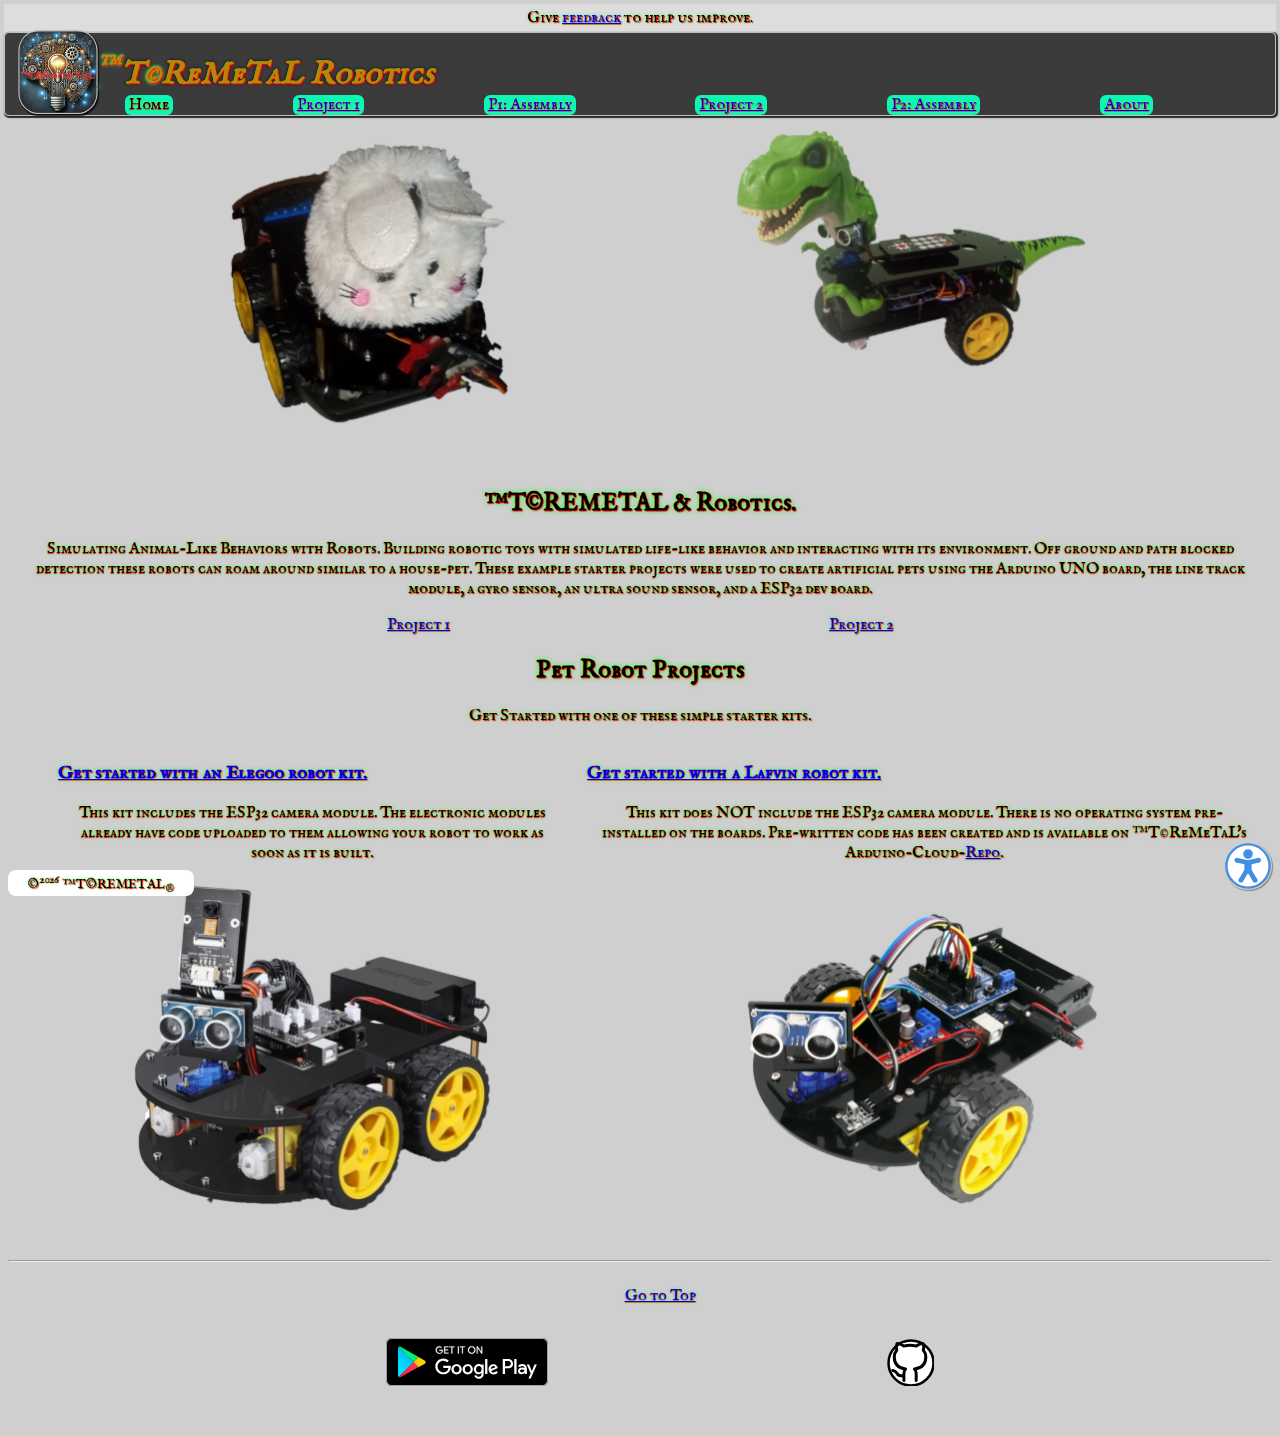
<file: index.html>
<!DOCTYPE html>
<html lang="en">
<head>
    <meta http-equiv="X-UA-Compatible" content="IE=edge">
    <meta content="text/html; charset=utf-8" http-equiv="content-type">
    <meta name="viewport" content="width=device-width, initial-scale=1.0, minimum-scale=0.5, maximum-scale=5.0, user-scalable=1, shrink-to-fit=1">
    <meta name="HandheldFriendly" content="true">
    <title>&trade;T&copy;REMETAL - Robotics</title>
    <meta property="og:author" name="author" content="TOREMETAL">
    <meta property="og:copyright" name="copyright" content="TOREMETAL">
    <meta property="og:description" name="description" content="TOREMETAL Technology - Robots with life-like characteristics.">
    <meta property="og:image" name="image" content="img/site-description-image.png">
    <link rel="icon" href="img/enhanced-logo-red.png" type="image/x-icon">
    <link rel="stylesheet" href="css/style.css" media="screen" type="text/css">
    <script src="js/js.js"></script>
</head>
<body id="body" class="home" onload="getMode();">
    <a class="skip-link visuallyhidden" href="#main">Skip to content</a>
    <div>
        <div class="wrap">
            <header class="global-header">
                <span role="status" aria-live="polite"></span>
                <div class="banner">
                    <p>
                        Give <a title="send us an email." href="mailto:rickd@my.lowercolumbia.edu?subject=feedback">feedback</a> to help us improve.
                    </p>
                </div>
                <nav id="global-nav" aria-label="Main">
                    <h1>
                        <a class="logo-link" href="img/enhanced-logo-o.png" target="_blank" title="Visit the toremetal robotics homepage">
                            <span class="logo"><img class="img-logo" src="img/enhanced-logo-o-128.png" alt=""></span><span class="visuallyhidden">Visit the toremetal robotics homepage</span>
                        </a>
                        <i><sup><small>&trade;</small></sup>T<small><small>&copy;</small></small>ReMeTaL Robotics</i>
                    </h1>
                    <input title="Nav Menu" alt="Nav Menu" type="image" src="img/menu.svg" onclick="const j = document.getElementById('nav-menu'); if (j.style.display == 'block') { j.style.display = 'none' } else { j.style.display = 'block' }" id="mobile-nav-menu">
                    <ul id="nav-menu">
                        <li>
                            <a>Home</a>
                        </li>
                        <li>
                            <a href="project-one/index.html">Project 1</a>
                        </li>
                        <li>
                            <a href="project-one/assembly/index.html">P1: Assembly</a>
                        </li>
                        <li>
                            <a href="project-two/index.html">Project 2</a>
                        </li>
                        <li>
                            <a href="project-two/assembly/index.html">P2: Assembly</a>
                        </li>
                        <li>
                            <a href="about/index.html">About</a>
                        </li>
                    </ul>
                </nav>
            </header>


            <main id="main">
                <section>
                    <div class="image-group">
                        <a style="text-decoration:none;" href="img/bob.png" target="_blank">
                            <img src="img/bob-360.png" alt="An Elegoo Smart Robot Car modified as the Bob project, as seen from the user's perspective."
                                 srcset="img/bob-360.png 360w, img/bob-580.png 580w, img/bob-700.png 700w, img/bob-920.png 920w, img/bob-1520.png 1520w"
                                 sizes="(min-width: 64em) 28vw, (min-width: 48em) 42vw, 90vw">
                        </a>
                        <a style="text-decoration:none;" href="img/dino.png" target="_blank">
                            <img src="img/dino-580.png" alt="A Lafvin Smart Robot Car modified as the Dinosaur project, as seen from the user's perspective."
                                 srcset="img/dino-360.png 360w, img/dino-580.png 580w, img/dino-700.png 700w, img/dino-920.png 920w, img/dino-1520.png 1520w"
                                 sizes="(min-width: 64em) 28vw, (min-width: 48em) 42vw, 90vw">
                        </a>
                    </div>
                    <div>
                        <h2>™T©REMETAL & Robotics.</h2>
                        <p>Simulating Animal-Like Behaviors with Robots. Building robotic toys with simulated life-like behavior and interacting with its environment. Off ground and path blocked detection these robots can roam around similar to a house-pet. These example starter projects were used to create artificial pets using the Arduino UNO board, the line track module, a gyro sensor, an ultra sound sensor, and a ESP32 dev board.</p>
                        <div class="space-evenly">
                            <a href="project-one/index.html">Project 1</a>
                            <a href="project-two/index.html">Project 2</a>
                        </div>
                    </div>
                </section>
            </main>

            <aside class="crosslinks">
                <div>
                    <div>
                        <div>
                            <h2>Pet Robot Projects</h2>
                            <p>Get Started with one of these simple starter kits.</p>
                        </div>
                        <ul class="clean-list image-group" role="presentation">
                            <li>
                                <div class="card" data-component="card">
                                    <div class="card-text">
                                        <h3><a href="project-one/index.html">Get started with an Elegoo robot kit.</a></h3>
                                        <p>This kit includes the ESP32 camera module. The electronic modules already have code uploaded to them allowing your robot to work as soon as it is built.</p>
                                    </div>
                                    <div class="card-image">
                                        <a style="text-decoration:none;" href="img/elegoo-smart-robot-1520.png" target="_blank">
                                            <img src="img/elegoo-smart-robot-360.png"
                                                 srcset="img/elegoo-smart-robot-360.png 360w, img/elegoo-smart-robot-580.png 580w, img/elegoo-smart-robot-700.png 700w, img/elegoo-smart-robot-920.png 920w, img/elegoo-smart-robot-1520.png 1520w"
                                                 sizes="(min-width: 64em) 28vw, (min-width: 48em) 42vw, 90vw"
                                                 loading="lazy"
                                                 alt="An Elegoo Smart Robot, as seen from the user's perspective.">
                                        </a>
                                    </div>
                                </div>
                            </li>
                            <li>
                                <div class="card" data-component="card">
                                    <div class="card-text">
                                        <h3><a href="project-two/index.html">Get started with a Lafvin robot kit.</a></h3>
                                        <p>This kit does NOT include the ESP32 camera module. There is no operating system pre-installed on the boards. Pre-written code has been created and is available on &trade;T<small><small>&copy;</small></small>ReMeTaL's Arduino-Cloud-<a href="https://app.arduino.cc/sketches/dabfe481-ec92-4535-bffa-f3bbbfd54a2e?view-mode=preview">Repo</a>.</p>
                                    </div>
                                    <div class="card-image">
                                        <a style="text-decoration:none;" href="img/lafvin-smart-robot-1520.png" target="_blank">
                                            <img src="img/lafvin-smart-robot-360.png"
                                                 srcset="img/lafvin-smart-robot-360.png 360w, img/lafvin-smart-robot-580.png 580w, img/lafvin-smart-robot-700.png 700w, img/lafvin-smart-robot-920.png 920w, img/lafvin-smart-robot-1520.png 1520w"
                                                 sizes="(min-width: 64em) 28vw, (min-width: 48em) 42vw, 90vw"
                                                 loading="lazy"
                                                 alt="A Lafvin Smart Robot, as seen from the user's perspective.">
                                        </a>
                                    </div>
                                </div>
                            </li>
                        </ul>
                    </div>
                </div>
            </aside>

        </div>

        <footer class="global-footer">
            <hr>
            <div class="space-evenly">
                <ul class="clean-list">
                    <li><a title="go to top of page" href="#main">Go to Top</a></li>
                </ul>
            </div>
            <ul class="clean-list space-evenly">
                <li>
                    <a href="https://play.google.com/store/apps/dev?id=7952290850776080706" hreflang="en" target="_blank" title="External Link: &trade;T&copy;REMETAL on Google&reg; Play">
                        <img id="google-play-link" src="img/google-play.svg"
                             alt="External Link: &trade;T&copy;REMETAL on Google&reg; Play" aria-hidden="true" loading="lazy" title="(External Link) &trade;T&copy;REMETAL on Google&reg; Play">
                        <span class="visuallyhidden">External Link: &trade;T&copy;REMETAL on Google&reg; Play</span>
                    </a>
                </li>
                <li>
                    <a href="https://github.com/toremetal/" hreflang="en" target="_blank" title="External Link: &trade;T&copy;REMETAL on GitHub&reg;">
                        <img id="github-link" src="img/github.svg" alt="External Link: &trade;T&copy;REMETAL on GitHub&reg;" aria-hidden="true" loading="lazy" title="(External Link) &trade;T&copy;REMETAL on GitHub&reg;">
                        <span class="visuallyhidden">External Link: &trade;T&copy;REMETAL on GitHub&reg;</span>
                    </a>
                </li>
            </ul>
            <p id="copyright">
                <sub>
                    &copy;<sup><span id="c-year"></span></sup>
                    &trade;T&copy;REMETAL<sub>&reg;</sub>
                </sub>
            </p>
            <ul id="accessibility-menu" class="visuallyhidden">
                <li>
                    <input id="h-Contrast" name="contrast" type="checkbox" onclick="toggleClass('body', 'high-contrast');">
                    <label for="h-Contrast">Dark-Mode</label>
                </li>
            </ul>
            <input type="image" src="img/accessibility.svg" alt="accessibility-menu" id="accessibility-menu-btn" title="accessibility-menu" onclick='toggleClass("accessibility-menu", "visuallyhidden")'>
        </footer>
        <script>setCopyRight();</script>
    </div>
</body>
</html>
</file>
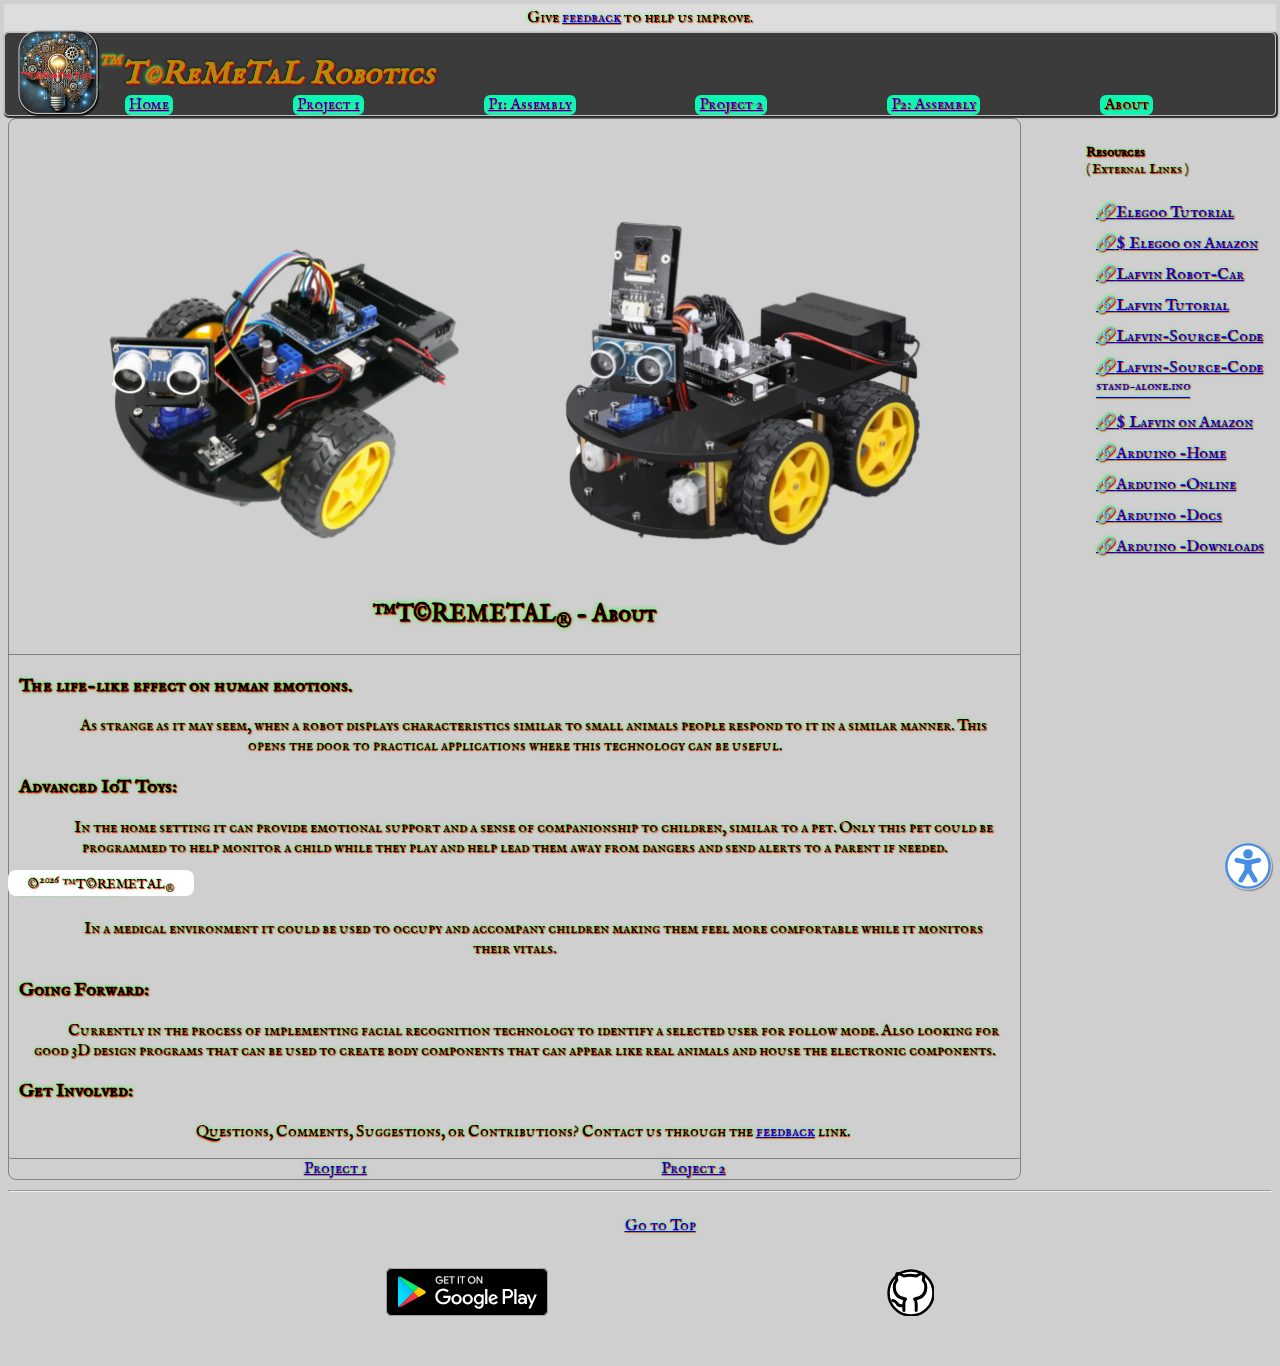
<file: about/index.html>
<!DOCTYPE html>
<html lang="en">
<head>
    <meta http-equiv="X-UA-Compatible" content="IE=edge">
    <meta content="text/html; charset=utf-8" http-equiv="content-type">
    <meta name="viewport" content="width=device-width, initial-scale=1.0, minimum-scale=0.5, maximum-scale=5.0, user-scalable=1, shrink-to-fit=1">
    <meta name="HandheldFriendly" content="true">
    <title>&trade;T&copy;REMETAL - About</title>
    <meta property="og:author" name="author" content="TOREMETAL">
    <meta property="og:copyright" name="copyright" content="TOREMETAL">
    <meta property="og:description" name="description" content="TOREMETAL Technology - Robots with life-like characteristics.">
    <meta property="og:image" name="image" content="../img/site-description-image.png">
    <link rel="icon" href="../img/enhanced-logo-red.png" type="image/x-icon">
    <link rel="stylesheet" href="../css/style.css" media="screen" type="text/css">
    <script src="../js/js.js"></script>
</head>
<body id="body" class="home" onload="getMode();">
    <a class="skip-link visuallyhidden" href="#main">Skip to content</a>
    <div>
        <div class="wrap">
            <header class="global-header">
                <span role="status" aria-live="polite"></span>
                <div class="banner">
                    <p>
                        Give <a title="send us an email." href="mailto:rickd@my.lowercolumbia.edu?subject=feedback">feedback</a> to help us improve.
                    </p>
                </div>
                <nav id="global-nav" aria-label="Main">
                    <h1>
                        <a class="logo-link" href="../img/enhanced-logo-o.png" target="_blank" title="Visit the toremetal robotics homepage">
                            <span class="logo"><img class="img-logo" src="../img/enhanced-logo-o-128.png" alt=""></span><span class="visuallyhidden">Visit the toremetal robotics About page</span>
                        </a>
                        <i><sup><small>&trade;</small></sup>T<small><small>&copy;</small></small>ReMeTaL Robotics</i>
                    </h1>
                    <input title="Nav Menu" alt="Nav-Menu" type="image" src="../img/menu.svg" onclick="const j = document.getElementById('nav-menu'); if (j.style.display == 'block') { j.style.display = 'none' } else { j.style.display = 'block' }" id="mobile-nav-menu">
                    <ul id="nav-menu">
                        <li>
                            <a href="../index.html">Home</a>
                        </li>
                        <li>
                            <a href="../project-one/index.html">Project 1</a>
                        </li>
                        <li>
                            <a href="../project-one/assembly/index.html">P1: Assembly</a>
                        </li>
                        <li>
                            <a href="../project-two/index.html">Project 2</a>
                        </li>
                        <li>
                            <a href="../project-two/assembly/index.html">P2: Assembly</a>
                        </li>
                        <li>
                            <a>About</a>
                        </li>
                    </ul>
                </nav>
            </header>
            <main id="main" class="split">
                <section>
                    <div class="image-group">
                        <a style="text-decoration:none;" href="../img/lafvin-smart-robot-1520.png" target="_blank">
                            <img src="../img/lafvin-smart-robot-360.png" alt="A Lafvin Smart Robot, as seen from the user's perspective."
                                 srcset="../img/lafvin-smart-robot-360.png 360w, ../img/lafvin-smart-robot-580.png 580w, ../img/lafvin-smart-robot-700.png 700w, ../img/lafvin-smart-robot-920.png 920w, ../img/lafvin-smart-robot-1520.png 1520w"
                                 sizes="(min-width: 64em) 28vw, (min-width: 48em) 42vw, 90vw">
                        </a>
                        <a style="text-decoration:none;" href="../img/elegoo-smart-robot-1520.png" target="_blank">
                            <img src="../img/elegoo-smart-robot-580.png" alt="An Elegoo Smart Robot, as seen from the user's perspective."
                                 srcset="../img/elegoo-smart-robot-360.png 360w, ../img/elegoo-smart-robot-580.png 580w, ../img/elegoo-smart-robot-700.png 700w, ../img/elegoo-smart-robot-920.png 920w, ../img/elegoo-smart-robot-1520.png 1520w"
                                 sizes="(min-width: 64em) 28vw, (min-width: 48em) 42vw, 70vw">
                        </a>
                    </div>
                    <h2>&trade;T&copy;REMETAL<sub>&reg;</sub> - About</h2>
                    <article>
                        <h3>The life-like effect on human emotions.</h3>
                        <p>
                            &emsp; &emsp; As strange as it may seem, when a robot displays characteristics similar to small animals people respond to it in a similar manner. This opens the door to practical applications where this technology can be useful.
                        </p>
                        <h3>Advanced IoT Toys:</h3>
                        <p>
                            &emsp; &emsp; In the home setting it can provide emotional support and a sense of companionship to children, similar to a pet. Only this pet could be programmed to help monitor a child while they play and help lead them away from dangers and send alerts to a parent if needed.
                        </p>
                        <h3>Medical IoT:</h3>
                        <p>
                            &emsp; &emsp; In a medical environment it could be used to occupy and accompany children making them feel more comfortable while it monitors their vitals.
                        </p>
                        <h3>Going Forward:</h3>
                        <p>
                            &emsp; &emsp; Currently in the process of implementing facial recognition technology to identify a selected user for follow mode. Also looking for good 3D design programs that can be used to create body components that can appear like real animals and house the electronic components.
                        </p>
                        <h3>Get Involved:</h3>
                        <p>
                            &emsp;Questions, Comments, Suggestions, or Contributions? Contact us through the <a title="send us an email." href="mailto:rickd@my.lowercolumbia.edu?subject=feedback">feedback</a> link.
                        </p>
                    </article>
                    <div class="space-evenly">
                        <a href="../project-one/index.html">Project 1</a>
                        <a href="../project-two/index.html">Project 2</a>
                    </div>
                </section>
            </main>

            <aside class="crosslinks split-side">
                <h4><sub>Resources</sub></h4>
                <p><sup>( External Links )</sup></p>
                <ul class="clean-list" role="presentation">
                    <li>
                        <a href="https://www.elegoo.com/blogs/arduino-projects/elegoo-smart-robot-car-kit-v4-0-tutorial" target="_blank">Elegoo Tutorial</a>
                    </li>
                    <li>
                        <a href="https://www.amazon.com/ELEGOO-Tracking-Ultrasonic-Intelligent-Educational/dp/B07KPZ8RSZ/" target="_blank">$ Elegoo on Amazon</a>
                    </li>
                    <li>
                        <a href="https://lafvintech.com/products/lafvin-smart-robot-car-2wd-chassis-kit-with-ultrasonic-module-l298n-driver-board-remote-ir-control-for-arduino-uno-diy-kit" target="_blank">Lafvin Robot-Car</a>
                    </li>
                    <li>
                        <a href="https://www.dropbox.com/scl/fo/qe2twwkrg52o11l1il5oy/APo8ixPNDqot4ISqGZYwjuE?rlkey=7bwtvl1vd0beo9q2ufuxq48te&e=1&st=r8us9rw9&dl=0" target="_blank">Lafvin Tutorial</a>
                    </li>
                    <li>
                        <a title="Operating Code to Upload to the Lafvin Smart Robot Car" href="https://app.arduino.cc/sketches/dabfe481-ec92-4535-bffa-f3bbbfd54a2e?view-mode=preview">Lafvin-Source-Code</a>
                    </li>
                    <li>
                        <a title="Operating Code to Upload to the Lafvin Smart Robot Car" href="https://app.arduino.cc/sketches/8aafe50e-9187-4f5d-a511-cb9c8d522943?view-mode=preview">Lafvin-Source-Code<br><sup>stand-alone.ino</sup></a>
                    </li>
                    <li>
                        <a href="https://www.amazon.com/LAFVIN-Chassis-Ultrasonic-Compatible-Arduino/dp/B07YCHCQNK" target="_blank">$ Lafvin on Amazon</a>
                    </li>
                    <li>
                        <a href="https://www.arduino.cc/" target="_blank">Arduino -Home</a>
                    </li>
                    <li>
                        <a href="https://app.arduino.cc/" target="_blank">Arduino -Online</a>
                    </li>
                    <li>
                        <a href="https://docs.arduino.cc/" target="_blank">Arduino -Docs</a>
                    </li>
                    <li>
                        <a href="https://www.arduino.cc/en/software" target="_blank">Arduino -Downloads</a>
                    </li>
                </ul>
            </aside>

        </div>

        <footer class="global-footer">
            <hr>
            <div class="space-evenly">
                <ul class="clean-list">
                    <li><a title="go to top of page" href="#main">Go to Top</a></li>
                </ul>
            </div>
            <ul class="clean-list space-evenly">
                <li>
                    <a href="https://play.google.com/store/apps/dev?id=7952290850776080706" hreflang="en" target="_blank" title="External Link: &trade;T&copy;REMETAL on Google&reg; Play">
                        <img id="google-play-link" src="../img/google-play.svg"
                             alt="External Link: &trade;T&copy;REMETAL on Google&reg; Play" aria-hidden="true" loading="lazy" title="(External Link) &trade;T&copy;REMETAL on Google&reg; Play">
                        <span class="visuallyhidden">External Link: &trade;T&copy;REMETAL on Google&reg; Play</span>
                    </a>
                </li>
                <li>
                    <a href="https://github.com/toremetal/" hreflang="en" target="_blank" title="External Link: &trade;T&copy;REMETAL on GitHub&reg;">
                        <img id="github-link" src="../img/github.svg" alt="External Link: &trade;T&copy;REMETAL on GitHub&reg;" aria-hidden="true" loading="lazy" title="(External Link) &trade;T&copy;REMETAL on GitHub&reg;">
                        <span class="visuallyhidden">External Link: &trade;T&copy;REMETAL on GitHub&reg;</span>
                    </a>
                </li>
            </ul>
            <p id="copyright">
                <sub>
                    &copy;<sup><span id="c-year"></span></sup>
                    &trade;T&copy;REMETAL<sub>&reg;</sub>
                </sub>
            </p>
            <ul id="accessibility-menu" class="visuallyhidden">
                <li>
                    <input id="h-Contrast" name="contrast" type="checkbox" onclick="toggleClass('body', 'high-contrast');">
                    <label for="h-Contrast">Dark-Mode</label>
                </li>
            </ul>
            <input type="image" src="../img/accessibility.svg" alt="accessibility-menu" id="accessibility-menu-btn" title="accessibility-menu" onclick='toggleClass("accessibility-menu", "visuallyhidden")'>
        </footer>
        <script>setCopyRight();</script>
    </div>
</body>
</html>
</file>
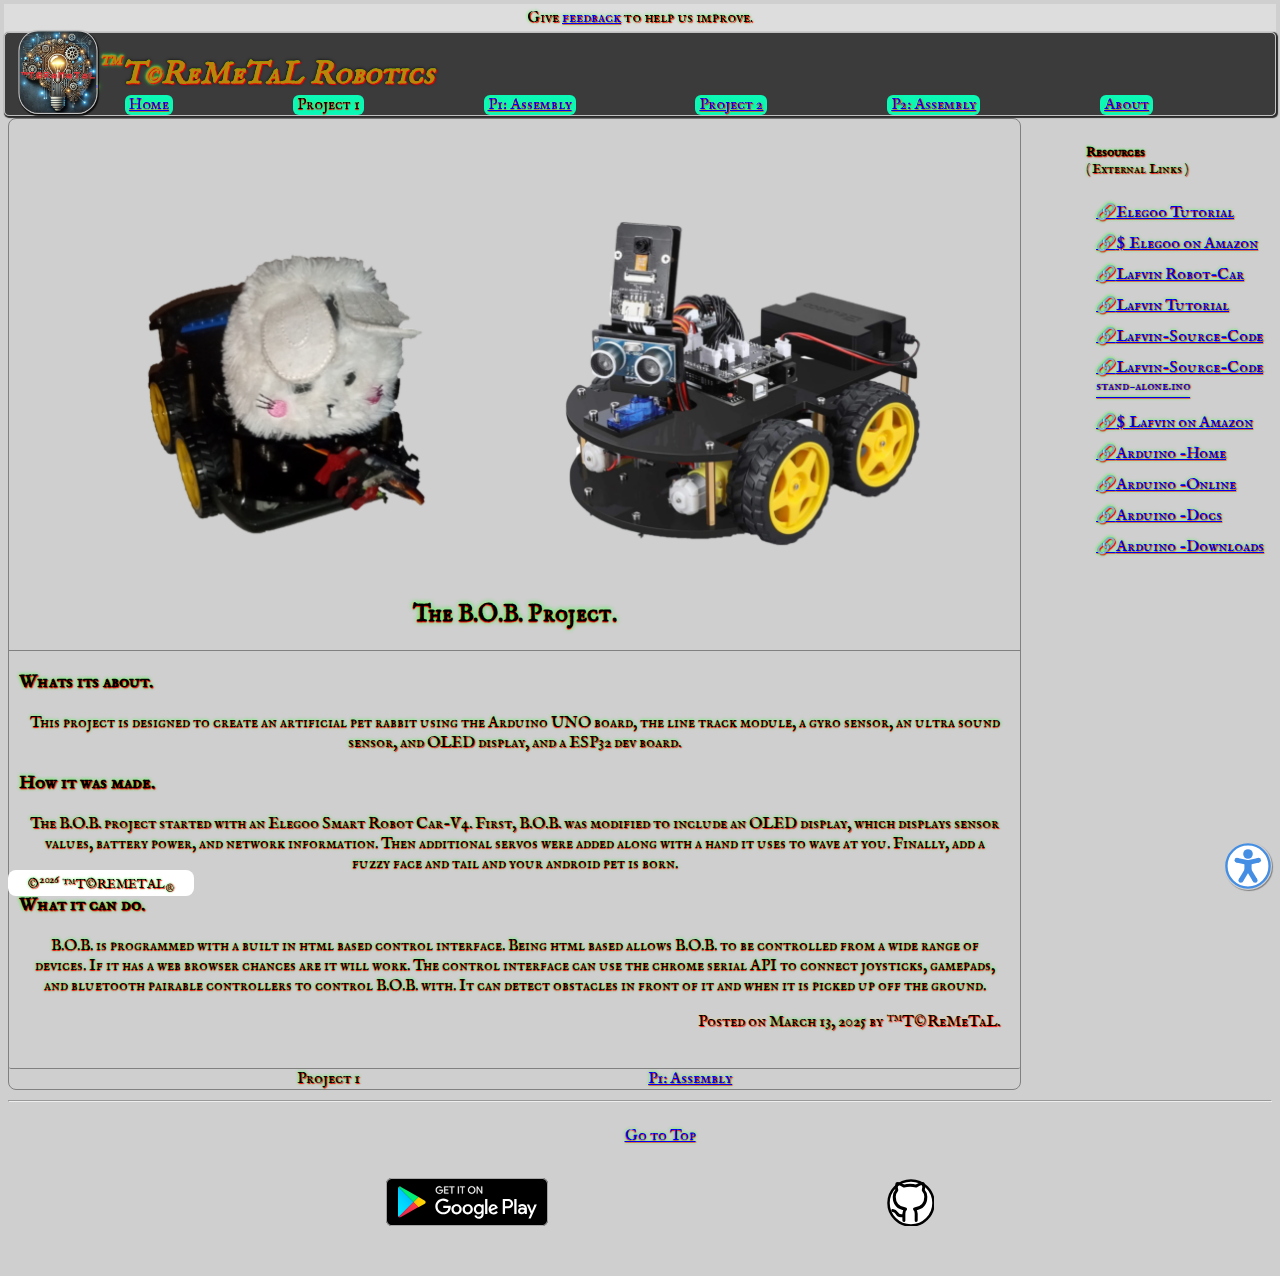
<file: project-one/index.html>
<!DOCTYPE html>
<html lang="en">
<head>
    <meta http-equiv="X-UA-Compatible" content="IE=edge">
    <meta content="text/html; charset=utf-8" http-equiv="content-type">
    <meta name="viewport" content="width=device-width, initial-scale=1.0, minimum-scale=0.5, maximum-scale=5.0, user-scalable=1, shrink-to-fit=1">
    <meta name="HandheldFriendly" content="true">
    <title>&trade;T&copy;REMETAL Robotics - Project 1</title>
    <meta property="og:author" name="author" content="TOREMETAL">
    <meta property="og:copyright" name="copyright" content="TOREMETAL">
    <meta property="og:description" name="description" content="TOREMETAL Technology - Robots with life-like characteristics.">
    <meta property="og:image" name="image" content="../img/site-description-image.png">
    <link rel="icon" href="../img/enhanced-logo-red.png" type="image/x-icon">
    <link rel="stylesheet" href="../css/style.css" media="screen" type="text/css">
    <script src="../js/js.js"></script>
</head>
<body id="body" class="home" onload="getMode();">
    <a class="skip-link visuallyhidden" href="#main">Skip to content</a>
    <div>
        <div class="wrap">
            <header class="global-header">
                <span role="status" aria-live="polite"></span>
                <div class="banner">
                    <p>
                        Give <a title="send us an email." href="mailto:rickd@my.lowercolumbia.edu?subject=feedback">feedback</a> to help us improve.
                    </p>
                </div>
                <nav id="global-nav" aria-label="Main">
                    <h1>
                        <a class="logo-link" href="../img/enhanced-logo-o.png" target="_blank" title="Visit the toremetal robotics homepage">
                            <span class="logo"><img class="img-logo" src="../img/enhanced-logo-o-128.png" alt=""></span><span class="visuallyhidden">Visit the toremetal robotics project 1 page</span>
                        </a>
                        <i><sup><small>&trade;</small></sup>T<small><small>&copy;</small></small>ReMeTaL Robotics</i>
                    </h1>
                    <input title="Nav Menu" alt="Nav-Menu" type="image" src="../img/menu.svg" onclick="const j = document.getElementById('nav-menu'); if (j.style.display == 'block') { j.style.display = 'none' } else { j.style.display = 'block' }" id="mobile-nav-menu">
                    <ul id="nav-menu">
                        <li>
                            <a href="../index.html">Home</a>
                        </li>
                        <li>
                            <a>Project 1</a>
                        </li>
                        <li>
                            <a href="assembly/index.html">P1: Assembly</a>
                        </li>
                        <li>
                            <a href="../project-two/index.html">Project 2</a>
                        </li>
                        <li>
                            <a href="../project-two/assembly/index.html">P2: Assembly</a>
                        </li>
                        <li>
                            <a href="../about/index.html">About</a>
                        </li>
                    </ul>
                </nav>
            </header>
            <main id="main" class="split">
                <section>
                    <div class="image-group">
                        <a style="text-decoration:none;" href="../img/bob.png" target="_blank">
                            <img src="../img/bob-360.png" alt="An Elegoo Smart Robot Car modified as the Bob project, as seen from the user's perspective."
                                 srcset="../img/bob-360.png 360w, ../img/bob-580.png 580w, ../img/bob-700.png 700w, ../img/bob-920.png 920w, ../img/bob-1520.png 1520w"
                                 sizes="(min-width: 64em) 28vw, (min-width: 48em) 42vw, 90vw">
                        </a>
                        <a style="text-decoration:none;" href="../img/elegoo-smart-robot-1520.png" target="_blank">
                            <img src="../img/elegoo-smart-robot-580.png" alt="An Elegoo Smart Robot Car, as seen from the user's perspective."
                                 srcset="../img/elegoo-smart-robot-360.png 360w, ../img/elegoo-smart-robot-580.png 580w, ../img/elegoo-smart-robot-700.png 700w, ../img/elegoo-smart-robot-920.png 920w, ../img/elegoo-smart-robot-1520.png 1520w"
                                 sizes="(min-width: 64em) 28vw, (min-width: 48em) 42vw, 70vw">
                        </a>
                    </div>
                    <h2>The B.O.B. Project.</h2>
                    <article>
                        <h3>Whats its about.</h3>
                        <p>
                            This project is designed to create an artificial pet rabbit using the Arduino UNO board, the line track module, a gyro sensor, an ultra sound sensor, and OLED display, and a ESP32 dev board.
                        </p>
                        <h3>How it was made.</h3>
                        <p>
                            The B.O.B. project started with an Elegoo Smart Robot Car-V4. First, B.O.B. was modified to include an OLED display, which displays sensor values, battery power, and network information. Then additional servos were added along with a hand it uses to wave at you. Finally, add a fuzzy face and tail and your android pet is born.
                        </p>
                        <h3>What it can do.</h3>
                        <p>
                            B.O.B. is programmed with a built in html based control interface. Being html based allows B.O.B. to be controlled from a wide range of devices. If it has a web browser chances are it will work. The control interface can use the chrome serial API to connect joysticks, gamepads, and bluetooth pairable controllers to control B.O.B. with. It can detect obstacles in front of it and when it is picked up off the ground.
                        </p>
                        <footer>
                            <p>
                                Posted on
                                <time datetime="2025-03-13 13:00">March 13, 2025</time>
                                by &trade;T&copy;ReMeTaL.
                            </p>
                        </footer>
                    </article>
                    <div class="space-evenly">
                        <a>Project 1</a>
                        <a href="assembly/index.html">P1: Assembly</a>
                    </div>
                </section>
            </main>

            <aside class="crosslinks split-side">
                <h4><sub>Resources</sub></h4>
                <p><sup>( External Links )</sup></p>
                <ul class="clean-list" role="presentation">
                    <li>
                        <a href="https://www.elegoo.com/blogs/arduino-projects/elegoo-smart-robot-car-kit-v4-0-tutorial" target="_blank">Elegoo Tutorial</a>
                    </li>
                    <li>
                        <a href="https://www.amazon.com/ELEGOO-Tracking-Ultrasonic-Intelligent-Educational/dp/B07KPZ8RSZ/" target="_blank">$ Elegoo on Amazon</a>
                    </li>
                    <li>
                        <a href="https://lafvintech.com/products/lafvin-smart-robot-car-2wd-chassis-kit-with-ultrasonic-module-l298n-driver-board-remote-ir-control-for-arduino-uno-diy-kit" target="_blank">Lafvin Robot-Car</a>
                    </li>
                    <li>
                        <a href="https://www.dropbox.com/scl/fo/qe2twwkrg52o11l1il5oy/APo8ixPNDqot4ISqGZYwjuE?rlkey=7bwtvl1vd0beo9q2ufuxq48te&e=1&st=r8us9rw9&dl=0" target="_blank">Lafvin Tutorial</a>
                    </li>
                    <li>
                        <a title="Operating Code to Upload to the Lafvin Smart Robot Car" href="https://app.arduino.cc/sketches/dabfe481-ec92-4535-bffa-f3bbbfd54a2e?view-mode=preview">Lafvin-Source-Code</a>
                    </li>
                    <li>
                        <a title="Operating Code to Upload to the Lafvin Smart Robot Car" href="https://app.arduino.cc/sketches/8aafe50e-9187-4f5d-a511-cb9c8d522943?view-mode=preview">Lafvin-Source-Code<br><sup>stand-alone.ino</sup></a>
                    </li>
                    <li>
                        <a href="https://www.amazon.com/LAFVIN-Chassis-Ultrasonic-Compatible-Arduino/dp/B07YCHCQNK" target="_blank">$ Lafvin on Amazon</a>
                    </li>
                    <li>
                        <a href="https://www.arduino.cc/" target="_blank">Arduino -Home</a>
                    </li>
                    <li>
                        <a href="https://app.arduino.cc/" target="_blank">Arduino -Online</a>
                    </li>
                    <li>
                        <a href="https://docs.arduino.cc/" target="_blank">Arduino -Docs</a>
                    </li>
                    <li>
                        <a href="https://www.arduino.cc/en/software" target="_blank">Arduino -Downloads</a>
                    </li>
                </ul>
            </aside>

        </div>

        <footer class="global-footer">
            <hr>
            <div class="space-evenly">
                <ul class="clean-list">
                    <li><a title="go to top of page" href="#main">Go to Top</a></li>
                </ul>
            </div>
            <ul class="clean-list space-evenly">
                <li>
                    <a href="https://play.google.com/store/apps/dev?id=7952290850776080706" hreflang="en" target="_blank" title="External Link: &trade;T&copy;REMETAL on Google&reg; Play">
                        <img id="google-play-link" src="../img/google-play.svg"
                             alt="External Link: &trade;T&copy;REMETAL on Google&reg; Play" aria-hidden="true" loading="lazy" title="(External Link) &trade;T&copy;REMETAL on Google&reg; Play">
                        <span class="visuallyhidden">External Link: &trade;T&copy;REMETAL on Google&reg; Play</span>
                    </a>
                </li>
                <li>
                    <a href="https://github.com/toremetal/" hreflang="en" target="_blank" title="External Link: &trade;T&copy;REMETAL on GitHub&reg;">
                        <img id="github-link" src="../img/github.svg" alt="External Link: &trade;T&copy;REMETAL on GitHub&reg;" aria-hidden="true" loading="lazy" title="(External Link) &trade;T&copy;REMETAL on GitHub&reg;">
                        <span class="visuallyhidden">External Link: &trade;T&copy;REMETAL on GitHub&reg;</span>
                    </a>
                </li>
            </ul>
            <p id="copyright">
                <sub>
                    &copy;<sup><span id="c-year"></span></sup>
                    &trade;T&copy;REMETAL<sub>&reg;</sub>
                </sub>
            </p>
            <ul id="accessibility-menu" class="visuallyhidden">
                <li>
                    <input id="h-Contrast" name="contrast" type="checkbox" onclick="toggleClass('body', 'high-contrast');">
                    <label for="h-Contrast">Dark-Mode</label>
                </li>
            </ul>
            <input type="image" src="../img/accessibility.svg" alt="accessibility-menu" id="accessibility-menu-btn" title="accessibility-menu" onclick='toggleClass("accessibility-menu", "visuallyhidden")'>
        </footer>
        <script>setCopyRight();</script>
    </div>
</body>
</html>
</file>
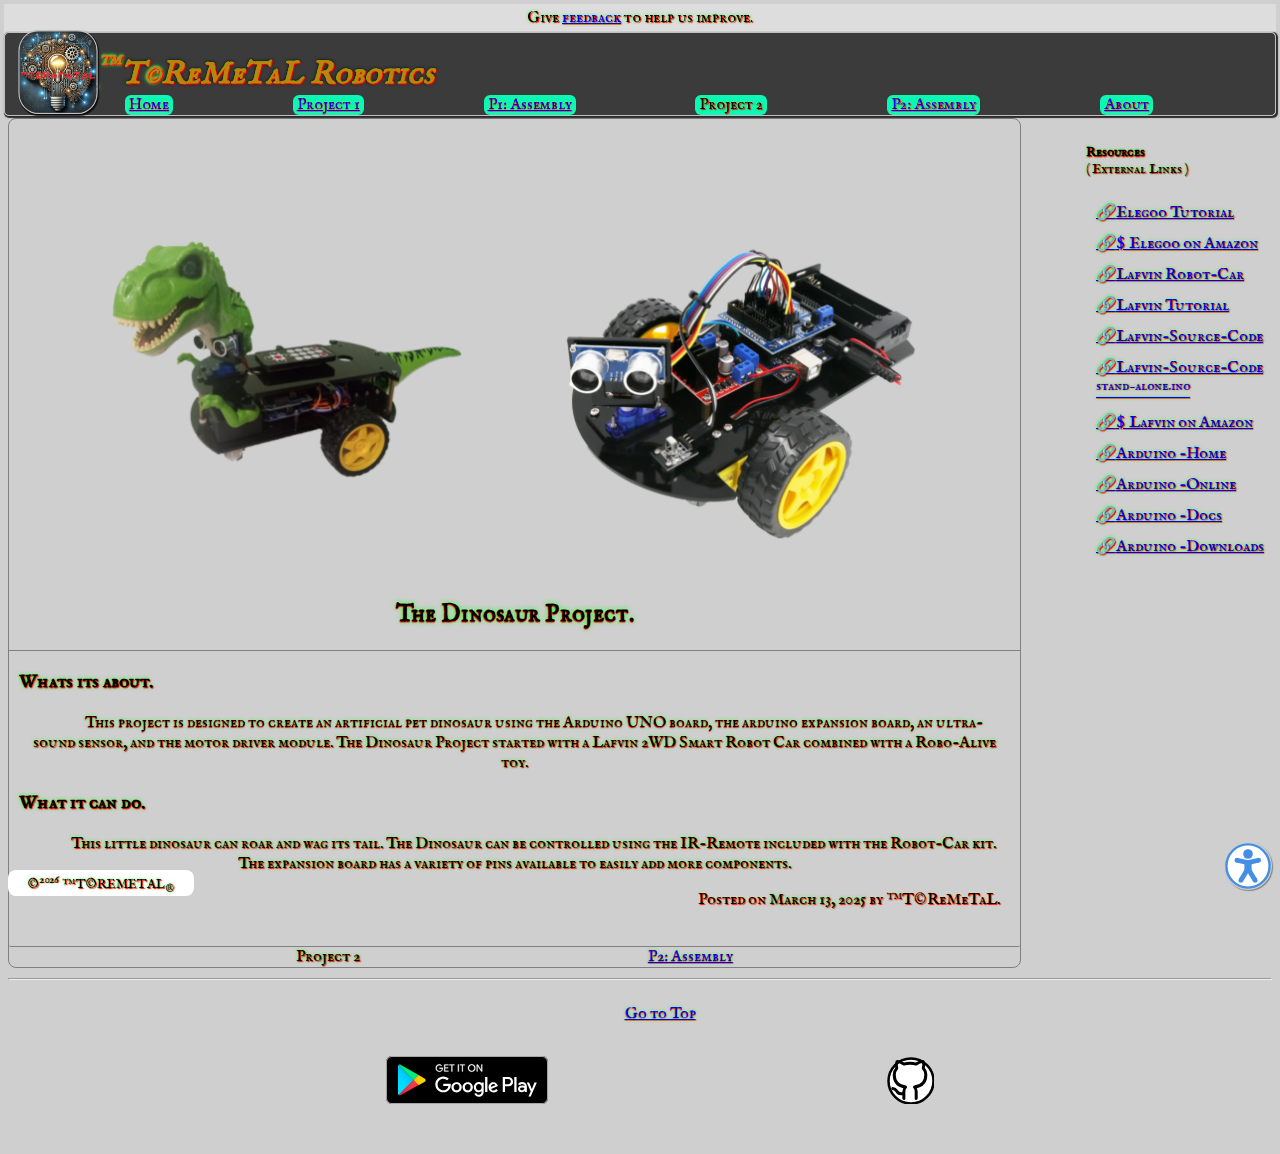
<file: project-two/index.html>
<!DOCTYPE html>
<html lang="en">
<head>
    <meta http-equiv="X-UA-Compatible" content="IE=edge">
    <meta content="text/html; charset=utf-8" http-equiv="content-type">
    <meta name="viewport" content="width=device-width, initial-scale=1.0, minimum-scale=0.5, maximum-scale=5.0, user-scalable=1, shrink-to-fit=1">
    <meta name="HandheldFriendly" content="true">
    <title>&trade;T&copy;REMETAL Robotics - Project 2</title>
    <meta property="og:author" name="author" content="TOREMETAL">
    <meta property="og:copyright" name="copyright" content="TOREMETAL">
    <meta property="og:description" name="description" content="TOREMETAL Technology - Robots with life-like characteristics.">
    <meta property="og:image" name="image" content="../img/site-description-image.png">
    <link rel="icon" href="../img/enhanced-logo-red.png" type="image/x-icon">
    <link rel="stylesheet" href="../css/style.css" media="screen" type="text/css">
    <script src="../js/js.js"></script>
</head>
<body id="body" class="home" onload="getMode();">
    <a class="skip-link visuallyhidden" href="#main">Skip to content</a>
    <div>
        <div class="wrap">
            <header class="global-header">
                <span role="status" aria-live="polite"></span>
                <div class="banner">
                    <p>
                        Give <a title="send us an email." href="mailto:rickd@my.lowercolumbia.edu?subject=feedback">feedback</a> to help us improve.
                    </p>
                </div>
                <nav id="global-nav" aria-label="Main">
                    <h1>
                        <a class="logo-link" href="../img/enhanced-logo-o.png" target="_blank" title="Visit the toremetal robotics homepage">
                            <span class="logo"><img class="img-logo" src="../img/enhanced-logo-o-128.png" alt=""></span><span class="visuallyhidden">Visit the toremetal robotics project 2 page</span>
                        </a>
                        <i><sup><small>&trade;</small></sup>T<small><small>&copy;</small></small>ReMeTaL Robotics</i>
                    </h1>
                    <input title="Nav Menu" alt="Nav-Menu" type="image" src="../img/menu.svg" onclick="const j = document.getElementById('nav-menu'); if (j.style.display == 'block') { j.style.display = 'none' } else { j.style.display = 'block' }" id="mobile-nav-menu">
                    <ul id="nav-menu">
                        <li>
                            <a href="../index.html">Home</a>
                        </li>
                        <li>
                            <a href="../project-one/index.html">Project 1</a>
                        </li>
                        <li>
                            <a href="../project-one/assembly/index.html">P1: Assembly</a>
                        </li>
                        <li>
                            <a>Project 2</a>
                        </li>
                        <li>
                            <a href="assembly/index.html">P2: Assembly</a>
                        </li>
                        <li>
                            <a href="../about/index.html">About</a>
                        </li>
                    </ul>
                </nav>
            </header>
            <main id="main" class="split">
                <section>
                    <div class="image-group">
                        <a style="text-decoration:none;" href="../img/dino.png" target="_blank">
                            <img src="../img/dino-360.png" alt="A Lafvin Smart Robot Car modified as the Dinosaur project, as seen from the user's perspective."
                                 srcset="../img/dino-360.png 360w, ../img/dino-580.png 580w, ../img/dino-700.png 700w, ../img/dino-920.png 920w, ../img/dino-1520.png 1520w"
                                 sizes="(min-width: 64em) 28vw, (min-width: 48em) 42vw, 90vw">
                        </a>
                        <a style="text-decoration:none;" href="../img/lafvin-smart-robot-1520.png" target="_blank">
                            <img src="../img/lafvin-smart-robot-580.png" alt="A Lafvin Smart Robot Car, as seen from the user's perspective."
                                 srcset="../img/lafvin-smart-robot-360.png 360w, ../img/lafvin-smart-robot-580.png 580w, ../img/lafvin-smart-robot-700.png 700w, ../img/lafvin-smart-robot-920.png 920w, ../img/lafvin-smart-robot-1520.png 1520w"
                                 sizes="(min-width: 64em) 28vw, (min-width: 48em) 42vw, 70vw">
                        </a>
                    </div>
                    <h2>The Dinosaur Project.</h2>
                    <article>
                        <h3>Whats its about.</h3>
                        <p>
                            &emsp; &emsp; This project is designed to create an artificial pet dinosaur using the Arduino UNO board, the arduino expansion board, an ultra-sound sensor, and the motor driver module. The Dinosaur Project started with a Lafvin 2WD Smart Robot Car combined with a Robo-Alive toy.
                        </p>
                        <h3>What it can do.</h3>
                        <p>
                            &emsp; &emsp; This little dinosaur can roar and wag its tail. The Dinosaur can be controlled using the IR-Remote included with the Robot-Car kit. The expansion board has a variety of pins available to easily add more components.
                        </p>
                        <footer>
                            <p>
                                Posted on
                                <time datetime="2025-03-13 13:00">March 13, 2025</time>
                                by &trade;T&copy;ReMeTaL.
                            </p>
                        </footer>
                    </article>
                    <div class="space-evenly">
                        <a>Project 2</a>
                        <a href="assembly/index.html">P2: Assembly</a>
                    </div>
                </section>
            </main>

            <aside class="crosslinks split-side">
                <h4><sub>Resources</sub></h4>
                <p><sup>( External Links )</sup></p>
                <ul class="clean-list" role="presentation">
                    <li>
                        <a href="https://www.elegoo.com/blogs/arduino-projects/elegoo-smart-robot-car-kit-v4-0-tutorial" target="_blank">Elegoo Tutorial</a>
                    </li>
                    <li>
                        <a href="https://www.amazon.com/ELEGOO-Tracking-Ultrasonic-Intelligent-Educational/dp/B07KPZ8RSZ/" target="_blank">$ Elegoo on Amazon</a>
                    </li>
                    <li>
                        <a href="https://lafvintech.com/products/lafvin-smart-robot-car-2wd-chassis-kit-with-ultrasonic-module-l298n-driver-board-remote-ir-control-for-arduino-uno-diy-kit" target="_blank">Lafvin Robot-Car</a>
                    </li>
                    <li>
                        <a href="https://www.dropbox.com/scl/fo/qe2twwkrg52o11l1il5oy/APo8ixPNDqot4ISqGZYwjuE?rlkey=7bwtvl1vd0beo9q2ufuxq48te&e=1&st=r8us9rw9&dl=0" target="_blank">Lafvin Tutorial</a>
                    </li>
                    <li>
                        <a title="Operating Code to Upload to the Lafvin Smart Robot Car" href="https://app.arduino.cc/sketches/dabfe481-ec92-4535-bffa-f3bbbfd54a2e?view-mode=preview">Lafvin-Source-Code</a>
                    </li>
                    <li>
                        <a title="Operating Code to Upload to the Lafvin Smart Robot Car" href="https://app.arduino.cc/sketches/8aafe50e-9187-4f5d-a511-cb9c8d522943?view-mode=preview">Lafvin-Source-Code<br><sup>stand-alone.ino</sup></a>
                    </li>
                    <li>
                        <a href="https://www.amazon.com/LAFVIN-Chassis-Ultrasonic-Compatible-Arduino/dp/B07YCHCQNK" target="_blank">$ Lafvin on Amazon</a>
                    </li>
                    <li>
                        <a href="https://www.arduino.cc/" target="_blank">Arduino -Home</a>
                    </li>
                    <li>
                        <a href="https://app.arduino.cc/" target="_blank">Arduino -Online</a>
                    </li>
                    <li>
                        <a href="https://docs.arduino.cc/" target="_blank">Arduino -Docs</a>
                    </li>
                    <li>
                        <a href="https://www.arduino.cc/en/software" target="_blank">Arduino -Downloads</a>
                    </li>
                </ul>
            </aside>

        </div>

        <footer class="global-footer">
            <hr>
            <div class="space-evenly">
                <ul class="clean-list">
                    <li><a title="go to top of page" href="#main">Go to Top</a></li>
                </ul>
            </div>
            <ul class="clean-list space-evenly">
                <li>
                    <a href="https://play.google.com/store/apps/dev?id=7952290850776080706" hreflang="en" target="_blank" title="External Link: &trade;T&copy;REMETAL on Google&reg; Play">
                        <img id="google-play-link" src="../img/google-play.svg"
                             alt="External Link: &trade;T&copy;REMETAL on Google&reg; Play" aria-hidden="true" loading="lazy" title="(External Link) &trade;T&copy;REMETAL on Google&reg; Play">
                        <span class="visuallyhidden">External Link: &trade;T&copy;REMETAL on Google&reg; Play</span>
                    </a>
                </li>
                <li>
                    <a href="https://github.com/toremetal/" hreflang="en" target="_blank" title="External Link: &trade;T&copy;REMETAL on GitHub&reg;">
                        <img id="github-link" src="../img/github.svg" alt="External Link: &trade;T&copy;REMETAL on GitHub&reg;" aria-hidden="true" loading="lazy" title="(External Link) &trade;T&copy;REMETAL on GitHub&reg;">
                        <span class="visuallyhidden">External Link: &trade;T&copy;REMETAL on GitHub&reg;</span>
                    </a>
                </li>
            </ul>
            <p id="copyright">
                <sub>
                    &copy;<sup><span id="c-year"></span></sup>
                    &trade;T&copy;REMETAL<sub>&reg;</sub>
                </sub>
            </p>
            <ul id="accessibility-menu" class="visuallyhidden">
                <li>
                    <input id="h-Contrast" name="contrast" type="checkbox" onclick="toggleClass('body', 'high-contrast');">
                    <label for="h-Contrast">Dark-Mode</label>
                </li>
            </ul>
            <input type="image" src="../img/accessibility.svg" alt="accessibility-menu" id="accessibility-menu-btn" title="accessibility-menu" onclick='toggleClass("accessibility-menu", "visuallyhidden")'>
        </footer>
        <script>setCopyRight();</script>
    </div>
</body>
</html>
</file>
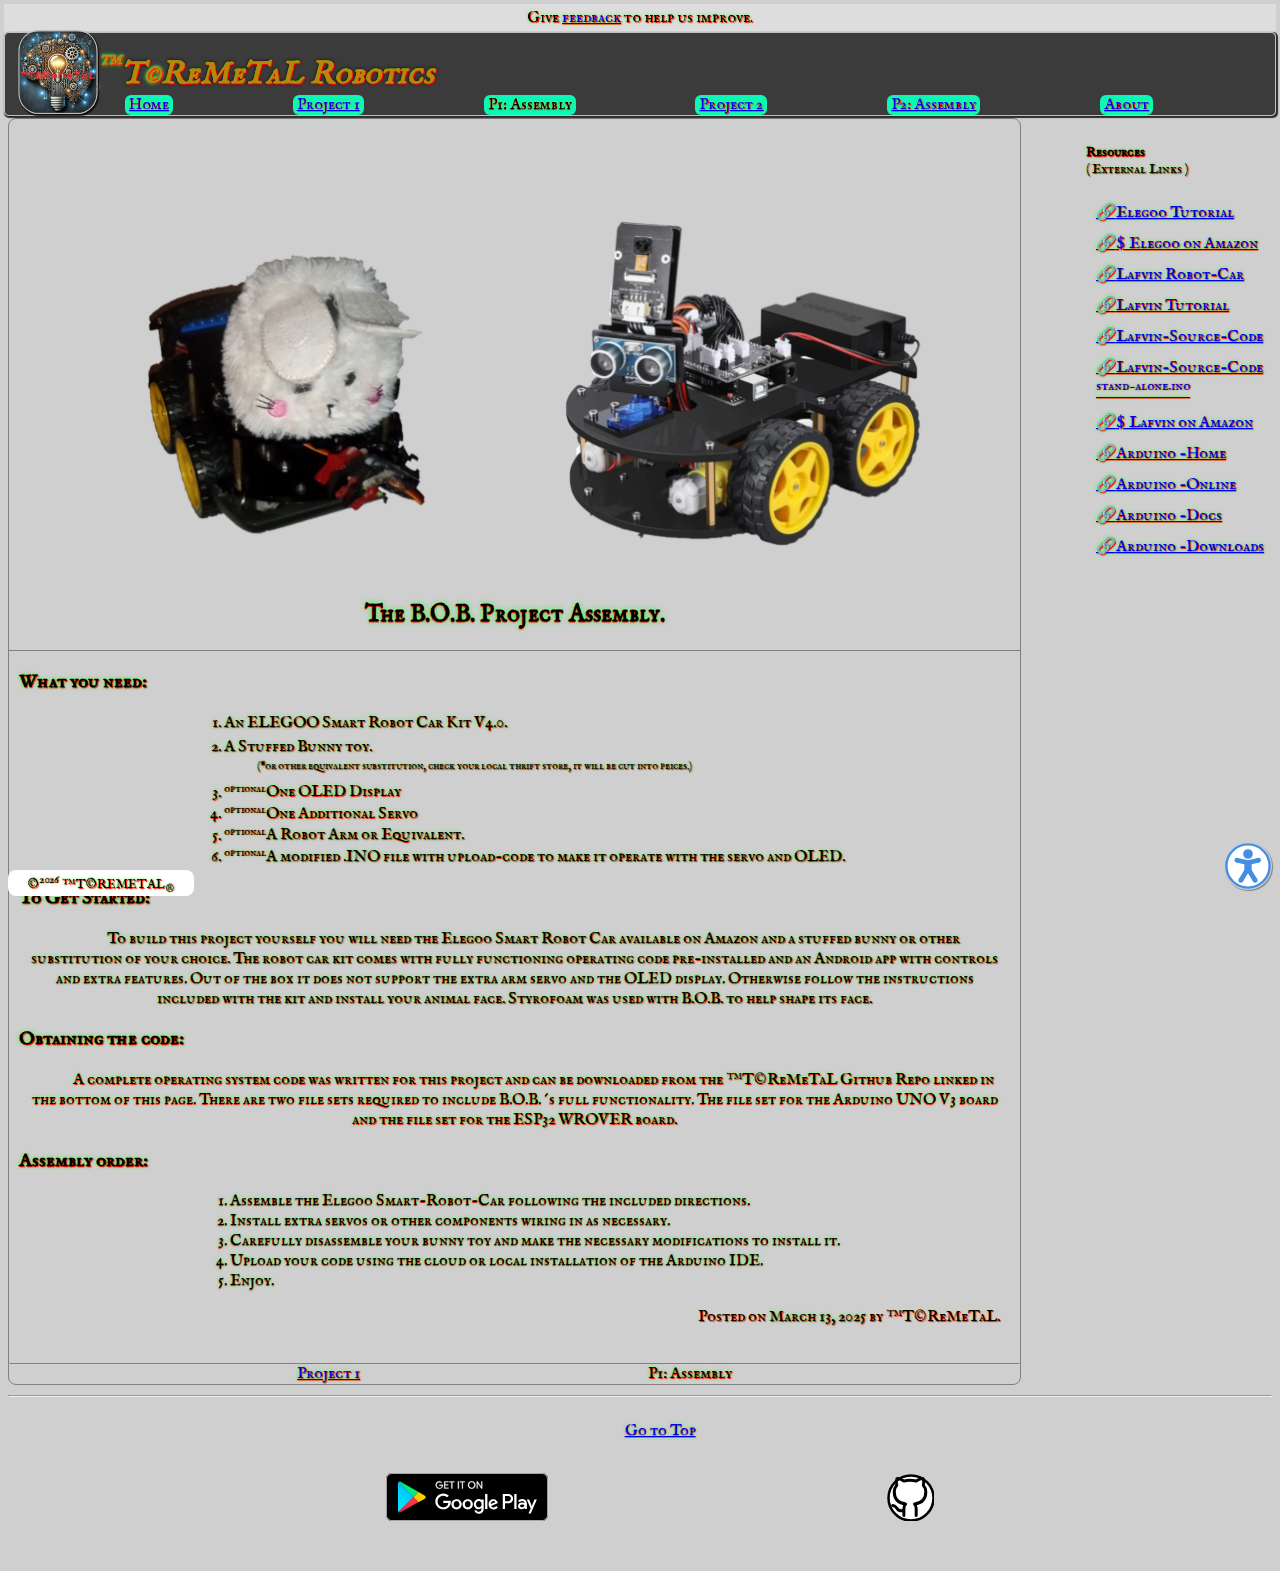
<file: project-one/assembly/index.html>
<!DOCTYPE html>
<html lang="en">
<head>
    <meta http-equiv="X-UA-Compatible" content="IE=edge">
    <meta content="text/html; charset=utf-8" http-equiv="content-type">
    <meta name="viewport" content="width=device-width, initial-scale=1.0, minimum-scale=0.5, maximum-scale=5.0, user-scalable=1, shrink-to-fit=1">
    <meta name="HandheldFriendly" content="true">
    <title>&trade;T&copy;REMETAL Robotics - Project 1 Assembly</title>
    <meta property="og:author" name="author" content="TOREMETAL">
    <meta property="og:copyright" name="copyright" content="TOREMETAL">
    <meta property="og:description" name="description" content="TOREMETAL Technology - Robots with life-like characteristics.">
    <meta property="og:image" name="image" content="../../img/site-description-image.png">
    <link rel="icon" href="../../img/enhanced-logo-red.png" type="image/x-icon">
    <link rel="stylesheet" href="../../css/style.css" media="screen" type="text/css">
    <script src="../../js/js.js"></script>
</head>
<body id="body" class="home" onload="getMode();">
    <a class="skip-link visuallyhidden" href="#main">Skip to content</a>
    <div>
        <div class="wrap">
            <header class="global-header">
                <span role="status" aria-live="polite"></span>
                <div class="banner">
                    <p>
                        Give <a title="send us an email." href="mailto:rickd@my.lowercolumbia.edu?subject=feedback">feedback</a> to help us improve.
                    </p>
                </div>
                <nav id="global-nav" aria-label="Main">
                    <h1>
                        <a class="logo-link" href="../../img/enhanced-logo-o.png" target="_blank" title="Visit the toremetal robotics homepage">
                            <span class="logo"><img class="img-logo" src="../../img/enhanced-logo-o-128.png" alt=""></span><span class="visuallyhidden">Visit the toremetal robotics project 1 assembly page</span>
                        </a>
                        <i><sup><small>&trade;</small></sup>T<small><small>&copy;</small></small>ReMeTaL Robotics</i>
                    </h1>
                    <input title="Nav Menu" alt="Nav-Menu" type="image" src="../../img/menu.svg" onclick="const j = document.getElementById('nav-menu'); if (j.style.display == 'block') { j.style.display = 'none' } else { j.style.display = 'block' }" id="mobile-nav-menu">
                    <ul id="nav-menu">
                        <li>
                            <a href="../../index.html">Home</a>
                        </li>
                        <li>
                            <a href="../index.html">Project 1</a>
                        </li>
                        <li>
                            <a>P1: Assembly</a>
                        </li>
                        <li>
                            <a href="../../project-two/index.html">Project 2</a>
                        </li>
                        <li>
                            <a href="../../project-two/assembly/index.html">P2: Assembly</a>
                        </li>
                        <li>
                            <a href="../../about/index.html">About</a>
                        </li>
                    </ul>
                </nav>
            </header>
            <main id="main" class="split">
                <section>
                    <div class="image-group">
                        <a style="text-decoration:none;" href="../../img/bob.png" target="_blank">
                            <img src="../../img/bob-360.png" alt="An Elegoo Smart Robot Car modified as the Bob project, as seen from the user's perspective."
                                 srcset="../../img/bob-360.png 360w, ../../img/bob-580.png 580w, ../../img/bob-700.png 700w, ../../img/bob-920.png 920w, ../../img/bob-1520.png 1520w"
                                 sizes="(min-width: 64em) 28vw, (min-width: 48em) 42vw, 90vw">
                        </a>
                        <a style="text-decoration:none;" href="../../img/elegoo-smart-robot-1520.png" target="_blank">
                            <img src="../../img/elegoo-smart-robot-580.png" alt="An Elegoo Smart Robot Car, as seen from the user's perspective."
                                 srcset="../../img/elegoo-smart-robot-360.png 360w, ../../img/elegoo-smart-robot-580.png 580w, ../../img/elegoo-smart-robot-700.png 700w, ../../img/elegoo-smart-robot-920.png 920w, ../../img/elegoo-smart-robot-1520.png 1520w"
                                 sizes="(min-width: 64em) 28vw, (min-width: 48em) 42vw, 70vw">
                        </a>
                    </div>

                    <h2>The B.O.B. Project Assembly.</h2>
                    <article>
                        <h3>What you need:</h3>
                        <ol style="text-align:left;width:fit-content;margin:0 auto;">
                            <li>An ELEGOO Smart Robot Car Kit V4.0.</li>
                            <li>A Stuffed Bunny toy.<sup><small><br>&emsp;&emsp;&emsp;(*or other equivalent substitution, check your local thrift store, it will be cut into peices.)</small></sup></li>
                            <li><small><sup>optional</sup></small>One OLED Display</li>
                            <li><small><sup>optional</sup></small>One Additional Servo</li>
                            <li><small><sup>optional</sup></small>A Robot Arm or Equivalent.</li>
                            <li><small><sup>optional</sup></small>A modified .INO file with upload-code to make it operate with the servo and OLED.</li>
                        </ol>
                        <h3>To Get Started:</h3>
                        <p>
                            &emsp; &emsp; To build this project yourself you will need the Elegoo Smart Robot Car available on Amazon and a stuffed bunny or other substitution of your choice. The robot car kit comes with fully functioning operating code pre-installed and an Android app with controls and extra features. Out of the box it does not support the extra arm servo and the OLED display. Otherwise follow the instructions included with the kit and install your animal face. Styrofoam was used with B.O.B. to help shape its face. 
                        </p>
                        <h3>Obtaining the code:</h3>
                        <p>
                            &emsp; &emsp; A complete operating system code was written for this project and can be downloaded from the &trade;T&copy;ReMeTaL Github Repo linked in the bottom of this page. There are two file sets required to include B.O.B.&acute;s full functionality. The file set for the Arduino UNO V3 board and the file set for the ESP32 WROVER board.
                        </p>
                        <h3>Assembly order:</h3>
                        <ol style="text-align:left;width:fit-content;margin:0 auto;">
                            <li>Assemble the Elegoo Smart-Robot-Car following the included directions.</li>
                            <li>Install extra servos or other components wiring in as necessary.</li>
                            <li>Carefully disassemble your bunny toy and make the necessary modifications to install it.</li>
                            <li>Upload your code using the cloud or local installation of the Arduino IDE.</li>
                            <li>Enjoy.</li>
                        </ol>
                        <footer>
                            <p>
                                Posted on
                                <time datetime="2025-03-13 13:00">March 13, 2025</time>
                                by &trade;T&copy;ReMeTaL.
                            </p>
                        </footer>
                    </article>
                    <div class="space-evenly">
                        <a href="../index.html">Project 1</a>
                        <a>P1: Assembly</a>
                    </div>
                </section>
            </main>

            <aside class="crosslinks split-side">
                <h4><sub>Resources</sub></h4>
                <p><sup>( External Links )</sup></p>
                <ul class="clean-list" role="presentation">
                    <li>
                        <a href="https://www.elegoo.com/blogs/arduino-projects/elegoo-smart-robot-car-kit-v4-0-tutorial" target="_blank">Elegoo Tutorial</a>
                    </li>
                    <li>
                        <a href="https://www.amazon.com/ELEGOO-Tracking-Ultrasonic-Intelligent-Educational/dp/B07KPZ8RSZ/" target="_blank">$ Elegoo on Amazon</a>
                    </li>
                    <li>
                        <a href="https://lafvintech.com/products/lafvin-smart-robot-car-2wd-chassis-kit-with-ultrasonic-module-l298n-driver-board-remote-ir-control-for-arduino-uno-diy-kit" target="_blank">Lafvin Robot-Car</a>
                    </li>
                    <li>
                        <a href="https://www.dropbox.com/scl/fo/qe2twwkrg52o11l1il5oy/APo8ixPNDqot4ISqGZYwjuE?rlkey=7bwtvl1vd0beo9q2ufuxq48te&e=1&st=r8us9rw9&dl=0" target="_blank">Lafvin Tutorial</a>
                    </li>
                    <li>
                        <a title="Operating Code to Upload to the Lafvin Smart Robot Car" href="https://app.arduino.cc/sketches/dabfe481-ec92-4535-bffa-f3bbbfd54a2e?view-mode=preview">Lafvin-Source-Code</a>
                    </li>
                    <li>
                        <a title="Operating Code to Upload to the Lafvin Smart Robot Car" href="https://app.arduino.cc/sketches/8aafe50e-9187-4f5d-a511-cb9c8d522943?view-mode=preview">Lafvin-Source-Code<br><sup>stand-alone.ino</sup></a>
                    </li>
                    <li>
                        <a href="https://www.amazon.com/LAFVIN-Chassis-Ultrasonic-Compatible-Arduino/dp/B07YCHCQNK" target="_blank">$ Lafvin on Amazon</a>
                    </li>
                    <li>
                        <a href="https://www.arduino.cc/" target="_blank">Arduino -Home</a>
                    </li>
                    <li>
                        <a href="https://app.arduino.cc/" target="_blank">Arduino -Online</a>
                    </li>
                    <li>
                        <a href="https://docs.arduino.cc/" target="_blank">Arduino -Docs</a>
                    </li>
                    <li>
                        <a href="https://www.arduino.cc/en/software" target="_blank">Arduino -Downloads</a>
                    </li>
                </ul>
            </aside>

        </div>

        <footer class="global-footer">
            <hr>
            <div class="space-evenly">
                <ul class="clean-list">
                    <li><a title="go to top of page" href="#main">Go to Top</a></li>
                </ul>
            </div>
            <ul class="clean-list space-evenly">
                <li>
                    <a href="https://play.google.com/store/apps/dev?id=7952290850776080706" hreflang="en" target="_blank" title="External Link: &trade;T&copy;REMETAL on Google&reg; Play">
                        <img id="google-play-link" src="../../img/google-play.svg"
                             alt="External Link: &trade;T&copy;REMETAL on Google&reg; Play" aria-hidden="true" loading="lazy" title="(External Link) &trade;T&copy;REMETAL on Google&reg; Play">
                        <span class="visuallyhidden">External Link: &trade;T&copy;REMETAL on Google&reg; Play</span>
                    </a>
                </li>
                <li>
                    <a href="https://github.com/toremetal/" hreflang="en" target="_blank" title="External Link: &trade;T&copy;REMETAL on GitHub&reg;">
                        <img id="github-link" src="../../img/github.svg" alt="External Link: &trade;T&copy;REMETAL on GitHub&reg;" aria-hidden="true" loading="lazy" title="(External Link) &trade;T&copy;REMETAL on GitHub&reg;">
                        <span class="visuallyhidden">External Link: &trade;T&copy;REMETAL on GitHub&reg;</span>
                    </a>
                </li>
            </ul>
            <p id="copyright">
                <sub>
                    &copy;<sup><span id="c-year"></span></sup>
                    &trade;T&copy;REMETAL<sub>&reg;</sub>
                </sub>
            </p>
            <ul id="accessibility-menu" class="visuallyhidden">
                <li>
                    <input id="h-Contrast" name="contrast" type="checkbox" onclick="toggleClass('body', 'high-contrast');">
                    <label for="h-Contrast">Dark-Mode</label>
                </li>
            </ul>
            <input type="image" src="../../img/accessibility.svg" alt="accessibility-menu" id="accessibility-menu-btn" title="accessibility-menu" onclick='toggleClass("accessibility-menu", "visuallyhidden")'>
        </footer>
        <script>setCopyRight();</script>
    </div>
</body>
</html>
</file>
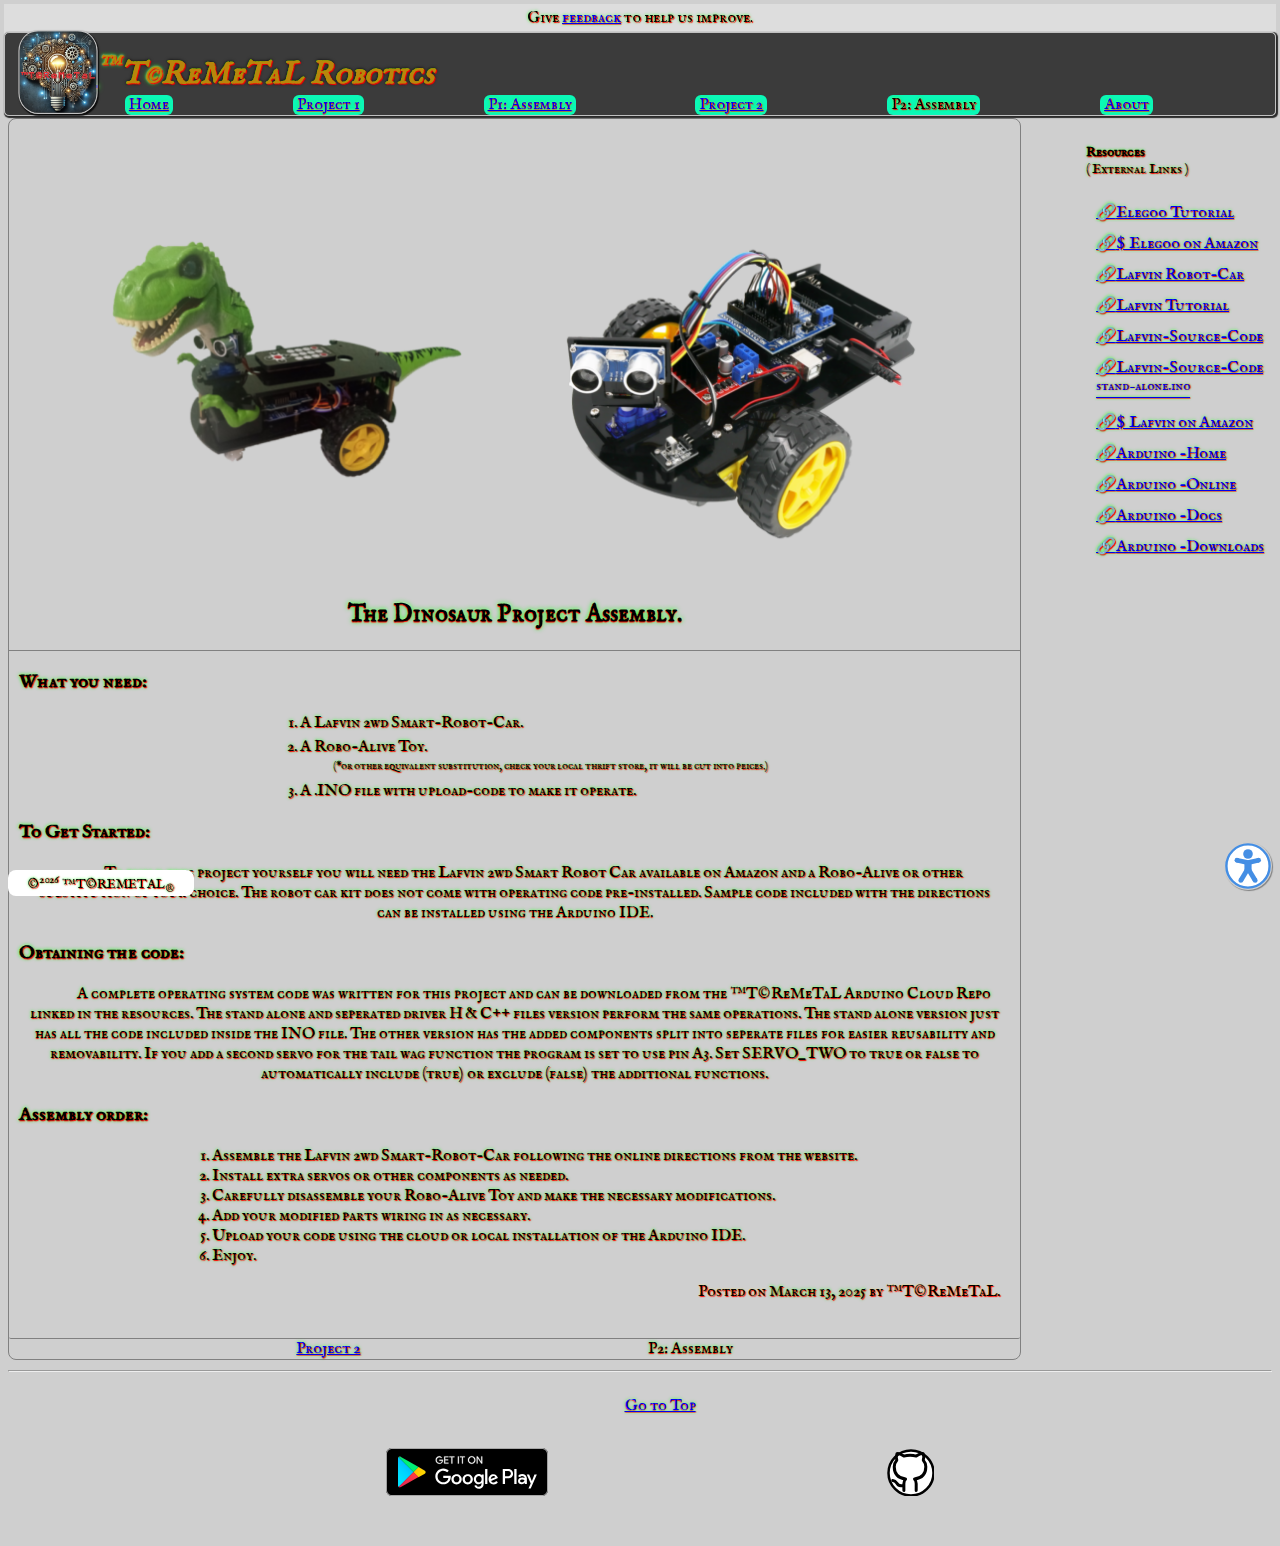
<file: project-two/assembly/index.html>
<!DOCTYPE html>
<html lang="en">
<head>
    <meta http-equiv="X-UA-Compatible" content="IE=edge">
    <meta content="text/html; charset=utf-8" http-equiv="content-type">
    <meta name="viewport" content="width=device-width, initial-scale=1.0, minimum-scale=0.5, maximum-scale=5.0, user-scalable=1, shrink-to-fit=1">
    <meta name="HandheldFriendly" content="true">
    <title>&trade;T&copy;REMETAL Robotics - Project 2 Assembly</title>
    <meta property="og:author" name="author" content="TOREMETAL">
    <meta property="og:copyright" name="copyright" content="TOREMETAL">
    <meta property="og:description" name="description" content="TOREMETAL Technology - Robots with life-like characteristics.">
    <meta property="og:image" name="image" content="../../img/site-description-image.png">
    <link rel="icon" href="../../img/enhanced-logo-red.png" type="image/x-icon">
    <link rel="stylesheet" href="../../css/style.css" media="screen" type="text/css">
    <script src="../../js/js.js"></script>
</head>
<body id="body" class="home" onload="getMode();">
    <a class="skip-link visuallyhidden" href="#main">Skip to content</a>
    <div>
        <div class="wrap">
            <header class="global-header">
                <span role="status" aria-live="polite"></span>
                <div class="banner">
                    <p>
                        Give <a title="send us an email." href="mailto:rickd@my.lowercolumbia.edu?subject=feedback">feedback</a> to help us improve.
                    </p>
                </div>
                <nav id="global-nav" aria-label="Main">
                    <h1>
                        <a class="logo-link" href="../../img/enhanced-logo-o.png" target="_blank" title="Visit the toremetal robotics homepage">
                            <span class="logo"><img class="img-logo" src="../../img/enhanced-logo-o-128.png" alt=""></span><span class="visuallyhidden">Visit the toremetal robotics project 2 assembly page</span>
                        </a>
                        <i><sup><small>&trade;</small></sup>T<small><small>&copy;</small></small>ReMeTaL Robotics</i>
                    </h1>
                    <input title="Nav Menu" alt="Nav-Menu" type="image" src="../../img/menu.svg" onclick="const j = document.getElementById('nav-menu'); if (j.style.display == 'block') { j.style.display = 'none' } else { j.style.display = 'block' }" id="mobile-nav-menu">
                    <ul id="nav-menu">
                        <li>
                            <a href="../../index.html">Home</a>
                        </li>
                        <li>
                            <a href="../../project-one/index.html">Project 1</a>
                        </li>
                        <li>
                            <a href="../../project-one/assembly/index.html">P1: Assembly</a>
                        </li>
                        <li>
                            <a href="../index.html">Project 2</a>
                        </li>
                        <li>
                            <a>P2: Assembly</a>
                        </li>
                        <li>
                            <a href="../../about/index.html">About</a>
                        </li>
                    </ul>
                </nav>
            </header>

            <main id="main" class="split">
                <section>
                    <div class="image-group">
                        <a style="text-decoration:none;" href="../../img/dino.png" target="_blank">
                            <img src="../../img/dino-360.png" alt="A Lafvin Smart Robot Car modified as the Dinosaur project, as seen from the user's perspective."
                                 srcset="../../img/dino-360.png 360w, ../../img/dino-580.png 580w, ../../img/dino-700.png 700w, ../../img/dino-920.png 920w, ../../img/dino-1520.png 1520w"
                                 sizes="(min-width: 64em) 28vw, (min-width: 48em) 42vw, 90vw">
                        </a>
                        <a style="text-decoration:none;" href="../../img/lafvin-smart-robot-1520.png" target="_blank">
                            <img src="../../img/lafvin-smart-robot-580.png" alt="A Lafvin Smart Robot Car, as seen from the user's perspective."
                                 srcset="../../img/lafvin-smart-robot-360.png 360w, ../../img/lafvin-smart-robot-580.png 580w, ../../img/lafvin-smart-robot-700.png 700w, ../../img/lafvin-smart-robot-920.png 920w, ../../img/lafvin-smart-robot-1520.png 1520w"
                                 sizes="(min-width: 64em) 28vw, (min-width: 48em) 42vw, 70vw">
                        </a>
                    </div>
                    <h2>The Dinosaur Project Assembly.</h2>
                    <article>
                        <h3>What you need:</h3>
                        <ol style="text-align:left;width:fit-content;margin:0 auto;">
                            <li>A Lafvin 2wd Smart-Robot-Car.</li>
                            <li>A Robo-Alive Toy.<sup><small><br>&emsp;&emsp;&emsp;(*or other equivalent substitution, check your local thrift store, it will be cut into peices.)</small></sup></li>
                            <li>A .INO file with upload-code to make it operate.</li>
                        </ol>
                        <h3>To Get Started:</h3>
                        <p>
                            &emsp; &emsp; To build this project yourself you will need the Lafvin 2wd Smart Robot Car available on Amazon and a Robo-Alive or other substitution of your choice. The robot car kit does not come with operating code pre-installed. Sample code included with the directions can be installed using the Arduino IDE.
                        </p>
                        <h3>Obtaining the code:</h3>
                        <p>
                            &emsp; &emsp; A complete operating system code was written for this project and can be downloaded from the &trade;T&copy;ReMeTaL Arduino Cloud Repo linked in the resources. The stand alone and seperated driver H & C++ files version perform the same operations. The stand alone version just has all the code included inside the INO file. The other version has the added components split into seperate files for easier reusability and removability. If you add a second servo for the tail wag function the program is set to use pin A3. Set SERVO_TWO to true or false to automatically include (true) or exclude (false) the additional functions.
                        </p>
                        <h3>Assembly order:</h3>
                        <ol style="text-align:left;width:fit-content;margin:0 auto;">
                            <li>Assemble the Lafvin 2wd Smart-Robot-Car following the online directions from the website.</li>
                            <li>Install extra servos or other components as needed.</li>
                            <li>Carefully disassemble your Robo-Alive Toy and make the necessary modifications.</li>
                            <li>Add your modified parts wiring in as necessary.</li>
                            <li>Upload your code using the cloud or local installation of the Arduino IDE.</li>
                            <li>Enjoy.</li>
                        </ol>
                        <footer>
                            <p>
                                Posted on
                                <time datetime="2025-03-13 13:00">March 13, 2025</time>
                                by &trade;T&copy;ReMeTaL.
                            </p>
                        </footer>
                    </article>
                    <div class="space-evenly">
                        <a href="../index.html">Project 2</a>
                        <a>P2: Assembly</a>
                    </div>
                </section>
            </main>

            <aside class="crosslinks split-side">
                <h4><sub>Resources</sub></h4>
                <p><sup>( External Links )</sup></p>
                <ul class="clean-list" role="presentation">
                    <li>
                        <a href="https://www.elegoo.com/blogs/arduino-projects/elegoo-smart-robot-car-kit-v4-0-tutorial" target="_blank">Elegoo Tutorial</a>
                    </li>
                    <li>
                        <a href="https://www.amazon.com/ELEGOO-Tracking-Ultrasonic-Intelligent-Educational/dp/B07KPZ8RSZ/" target="_blank">$ Elegoo on Amazon</a>
                    </li>
                    <li>
                        <a href="https://lafvintech.com/products/lafvin-smart-robot-car-2wd-chassis-kit-with-ultrasonic-module-l298n-driver-board-remote-ir-control-for-arduino-uno-diy-kit" target="_blank">Lafvin Robot-Car</a>
                    </li>
                    <li>
                        <a href="https://www.dropbox.com/scl/fo/qe2twwkrg52o11l1il5oy/APo8ixPNDqot4ISqGZYwjuE?rlkey=7bwtvl1vd0beo9q2ufuxq48te&e=1&st=r8us9rw9&dl=0" target="_blank">Lafvin Tutorial</a>
                    </li>
                    <li>
                        <a title="Operating Code to Upload to the Lafvin Smart Robot Car" href="https://app.arduino.cc/sketches/dabfe481-ec92-4535-bffa-f3bbbfd54a2e?view-mode=preview">Lafvin-Source-Code</a>
                    </li>
                    <li>
                        <a title="Operating Code to Upload to the Lafvin Smart Robot Car" href="https://app.arduino.cc/sketches/8aafe50e-9187-4f5d-a511-cb9c8d522943?view-mode=preview">Lafvin-Source-Code<br><sup>stand-alone.ino</sup></a>
                    </li>
                    <li>
                        <a href="https://www.amazon.com/LAFVIN-Chassis-Ultrasonic-Compatible-Arduino/dp/B07YCHCQNK" target="_blank">$ Lafvin on Amazon</a>
                    </li>
                    <li>
                        <a href="https://www.arduino.cc/" target="_blank">Arduino -Home</a>
                    </li>
                    <li>
                        <a href="https://app.arduino.cc/" target="_blank">Arduino -Online</a>
                    </li>
                    <li>
                        <a href="https://docs.arduino.cc/" target="_blank">Arduino -Docs</a>
                    </li>
                    <li>
                        <a href="https://www.arduino.cc/en/software" target="_blank">Arduino -Downloads</a>
                    </li>
                </ul>
            </aside>

        </div>

        <footer class="global-footer">
            <hr>
            <div class="space-evenly">
                <ul class="clean-list">
                    <li><a title="go to top of page" href="#main">Go to Top</a></li>
                </ul>
            </div>
            <ul class="clean-list space-evenly">
                <li>
                    <a href="https://play.google.com/store/apps/dev?id=7952290850776080706" hreflang="en" target="_blank" title="External Link: &trade;T&copy;REMETAL on Google&reg; Play">
                        <img id="google-play-link" src="../../img/google-play.svg"
                             alt="External Link: &trade;T&copy;REMETAL on Google&reg; Play" aria-hidden="true" loading="lazy" title="(External Link) &trade;T&copy;REMETAL on Google&reg; Play">
                        <span class="visuallyhidden">External Link: &trade;T&copy;REMETAL on Google&reg; Play</span>
                    </a>
                </li>
                <li>
                    <a href="https://github.com/toremetal/" hreflang="en" target="_blank" title="External Link: &trade;T&copy;REMETAL on GitHub&reg;">
                        <img id="github-link" src="../../img/github.svg" alt="External Link: &trade;T&copy;REMETAL on GitHub&reg;" aria-hidden="true" loading="lazy" title="(External Link) &trade;T&copy;REMETAL on GitHub&reg;">
                        <span class="visuallyhidden">External Link: &trade;T&copy;REMETAL on GitHub&reg;</span>
                    </a>
                </li>
            </ul>
            <p id="copyright">
                <sub>
                    &copy;<sup><span id="c-year"></span></sup>
                    &trade;T&copy;REMETAL<sub>&reg;</sub>
                </sub>
            </p>
            <ul id="accessibility-menu" class="visuallyhidden">
                <li>
                    <input id="h-Contrast" name="contrast" type="checkbox" onclick="toggleClass('body', 'high-contrast');">
                    <label for="h-Contrast">Dark-Mode</label>
                </li>
            </ul>
            <input type="image" src="../../img/accessibility.svg" alt="accessibility-menu" id="accessibility-menu-btn" title="accessibility-menu" onclick='toggleClass("accessibility-menu", "visuallyhidden")'>
        </footer>
        <script>setCopyRight();</script>
    </div>
</body>
</html>
</file>
<file: css/style.css>
/* Included font to ensure browser compatibilty. */
@font-face {
    font-family: 'IM Fell English SC';
    font-style: normal;
    font-weight: 400;
    font-display: swap;
    src: url(im-fell-english-sc.woff2) format('woff2');
    unicode-range: U+0000-00FF, U+0131, U+0152-0153, U+02BB-02BC, U+02C6, U+02DA, U+02DC, U+0304, U+0308, U+0329, U+2000-206F, U+2074, U+20AC, U+2122, U+2191, U+2193, U+2212, U+2215, U+FEFF, U+FFFD;
}

/* Type Elements. */
:root {
    font-family: 'IM Fell English SC', serif;
    --pad: 2px;
}

* {
    text-shadow: 0.5px 0.5px 1px #ff0000, 0 0 0.2em #00ff00, 0 0 0.1em #ffffff;
}

html {
    background-color: #cfcfcf;
}

h1 {
    font-size: xx-large;
    color: darkgoldenrod;
    margin: 0;
    padding: 4px 0 0 20px;
}

h1, small, i, sup, sub {
    /*text-shadow: 0.5px 0.5px 1px #ff0000, 0 0 0.2em #00ff00, 0 0 0.1em #39ff00;*/
    text-shadow: 0.5px 0.5px 1px #ff0000, 0 0 0.2em #00ff00, 0 0 0.1em #ffffff;
}

    h1 i {
        text-shadow: 0.5px 0.5px 1px #ff0000, 0 0 0.01em #00ff00, 0 0 0.1em #000000;
    }

h4 {
    margin: 0;
    padding: 0;
}

nav {
    background-color: #000000bb;
    border-radius: 5px;
    border: 1px ridge silver;
    box-shadow: #000000cc 1px 1px 1px 0.09px;
}

    nav > ul {
        display: inline-flex;
        width: calc(100% - var(--pad));
        justify-content: space-evenly;
        list-style: none;
        margin: 0;
        padding: 0;
    }

main {
    padding-top: 6em;
    text-align: center;
}

nav > ul > li > a {
    border-radius: 6px;
    padding: 0 4px;
    background-color: #0bf8b7;
}

a:active {
    color: #ff0000;
}

a:visited {
    color: #00ff01;
}

a:hover {
    opacity: 0.9;
}

h3 {
    text-align: left;
    margin-left: 10px;
}

p {
    padding: 0 20px;
}

footer {
    padding-bottom: 20px;
}

article {
    border: 0.5px ridge grey;
    border-right: none;
    border-left: none;
    border-radius: 0 0 2px 2px;
}

    article footer {
        text-align: right;
    }

        article footer > p {
            text-shadow: 0.5px 0.5px 1px #f00, 0 0 0.1em #f6db39;
        }

.banner > p {
    text-align: center;
    margin: 4px auto;
}

.img-logo {
    margin: 0 0 -24px 0;
    width: 64px;
    transform: scale(1.2);
    border-radius: 25%;
    border: 1px ridge silver;
    box-shadow: #000000cc 1px 1px 1px 0.09px;
}

.global-header {
    z-index: 10;
    background-color: #dddddd;
    position: fixed;
    top: 4px;
    left: 4px;
    right: 4px;
}

.clean-list {
    display: inline-flex;
    list-style: none;
}

.visuallyhidden {
    display: none;
    visibility: collapse;
}

.crosslinks {
    text-align: center;
}

.split {
    margin: 110px 0 10px;
    border: 0.5px ridge grey;
    border-radius: 8px;
    width: 80%;
    float: left;
}

.split-side {
    margin-top: 130px;
    text-align: left;
    padding: 0 8px;
    width: fit-content;
    float: right;
}

.global-footer {
    clear: both;
}

.image-group {
    display: flex;
    justify-content: space-evenly;
}

.space-evenly {
    display: flex;
    justify-content: space-evenly;
}

.split-side > ul {
    display: block;
}

.crosslinks.split-side a {
    font-size: medium;
}

.crosslinks.split-side li {
    margin-bottom: 10px;
    margin-left: -30px;
}

.crosslinks.split-side a::before {
    content: "🔗";
}

.crosslinks.split-side:nth-child(3) p {
    margin: 0;
    padding: 0;
}

#accessibility-menu {
    position: fixed;
    bottom: 44px;
    right: 8px;
    z-index: 3;
    width: fit-content;
    border-radius: 5px;
    border: 1px groove #9b7201;
    list-style: none;
    list-style-position: inside;
    padding-bottom: 8px;
    background-color: #eeeeeedd;
    color: #000;
}

    #accessibility-menu > li {
        margin: 2px 8px 0 -30px;
    }

#accessibility-menu-btn {
    box-shadow: 1px 1px 1px grey;
    position: fixed;
    bottom: 10px;
    right: 8px;
    z-index: 3;
    width: 48px;
    height: 48px;
    border-radius: 50%;
}

    #accessibility-menu-btn:hover {
        transform: scale(1.2);
    }

#copyright {
    border-radius: 8px;
    background-color: #fff;
    position: fixed;
    bottom: -12px;
    left: 8px;
    text-shadow: 0.5px 0.5px 1px #ff0000, 0 0 0.1em #00ff00, 0 0 0.1em #39ff00;
}

#github-link {
    width: fit-content;
    height: 48px;
}

    #github-link:hover {
        transform: scale(1.2);
    }

#google-play-link {
    width: fit-content;
    height: 48px;
}

    #google-play-link:hover {
        transform: scale(1.2);
    }

#mobile-nav-menu {
    margin-top: -8px;
    margin-right: -8px;
    border-radius: 50%;
    width: 3rem;
    display: none;
    /* box-shadow: #000000cc 0.5px 0.5px 0.5px 0.09px;*/
}

    #mobile-nav-menu:hover {
        transform: scale(0.96);
        transform: rotate(4deg);
        /* box-shadow: #000000cc 2px 2px 1px 0.12px;*/
    }

#image-window {
    position: absolute;
    top: 0;
    right: 0;
    left: 0;
    bottom: 0;
    width: fit-content;
    height: fit-content;
    z-index: 12;
    margin: 2px auto 0;
    border: 2px groove silver;
    border-radius: 8px;
}

/* high-contrast (Dark-Mode: Switched) */
.high-contrast #copyright {
    background-color: #fff;
    color: #000;
}

.high-contrast body, .high-contrast div {
    background-color: #000;
}

.high-contrast a, .high-contrast li, .high-contrast p {
    color: #fff;
    text-shadow: 0.5px 0.5px 1px #ff0000ee, 0 0 0.1em blue;
}

.high-contrast #accessibility-menu > li {
    color: #000;
}

.high-contrast sup, .high-contrast small {
    text-shadow: 0.5px 0.5px 1px #000000, 0 0 0.01em #000000, 0 0 0.1em #000000;
}

.high-contrast h2 {
    color: #39ff00;
    text-shadow: 0.5px 0.5px 1px #ff0000ee, 0 0 0.1em blue;
}

.high-contrast a {
    background-color: #000;
    color: #fcff3c;
    text-shadow: 0.5px 0.5px 1px #ff0000, 0 0 0.01em #0000ff, 0 0 0.1em #000000;
}

    .high-contrast a:link {
        color: #fcff3c;
        text-shadow: 0.5px 0.5px 1px #ff0000ee, 0 0 0.1em blue, 0 0 0.1em blue;
    }

    .high-contrast a:active {
        color: #ff0000;
    }

    .high-contrast a:visited {
        color: #00ff00;
    }

.high-contrast .split-side > h4 > sub, .high-contrast .split-side a > sup, .high-contrast time {
    color: #fcff3c;
    text-shadow: 0.5px 0.5px 1px #ff0000, 0 0 0.01em #0000ff, 0 0 0.1em #000000;
}

.high-contrast .split-side > p, .high-contrast .split-side p > sup {
    color: #fff;
    text-shadow: 0.5px 0.5px 0.5px #000000, 0 0 0.01em #000000, 0 0 0.1em #000000;
}

@media (prefers-color-scheme: dark) {
    #copyright {
        background-color: #fff;
        color: #000;
    }

    body, div {
        background-color: #000;
    }

    a, li, p {
        color: #fff;
        text-shadow: 0.5px 0.5px 1px #ff0000ee, 0 0 0.1em blue;
    }

    #accessibility-menu > li {
        color: #000;
    }

    h2 {
        color: #39ff00;
        text-shadow: 0.5px 0.5px 1px #ff0000ee, 0 0 0.1em blue;
    }

    a {
        background-color: #000;
        color: #fcff3c;
        text-shadow: 0.5px 0.5px 1px #ff0000, 0 0 0.01em #0000ff, 0 0 0.1em #000000;
    }

        a:link {
            color: #fcff3c;
            text-shadow: 0.5px 0.5px 1px #ff0000ee, 0 0 0.1em blue, 0 0 0.1em blue;
        }

        a:active {
            color: #ff0000;
        }

        a:visited {
            color: #00ff00;
        }

    .split-side > h4 > sub, .split-side a > sup, time {
        color: #fcff3c;
        text-shadow: 0.5px 0.5px 1px #ff0000, 0 0 0.01em #0000ff, 0 0 0.1em #000000;
    }

    .split-side > p, .split-side p > sup {
        color: #fff;
        text-shadow: 0.5px 0.5px 0.5px #000000, 0 0 0.01em #000000, 0 0 0.1em #000000;
    }
}

@media screen and (max-width:900px) {
    .image-group {
        display: unset;
    }

    #mobile-nav-menu {
        display: unset;
        position: absolute;
        top: 30px;
        right: 8px;
        z-index: 11;
    }

    nav > ul {
        background-color: #000;
        display: none;
        width: fit-content;
        border: 1px ridge silver;
        border-radius: 8px;
        justify-content: space-evenly;
        list-style: none;
        margin: 0;
        padding: 8px;
        position: absolute;
        top: 50px;
        right: 8px;
        z-index: 11;
    }

    .split {
        width: fit-content;
        margin: 0 auto;
        float: none;
    }

    .split-side {
        margin: 30px auto 0 10px;
        float: none;
    }
}
</file>
